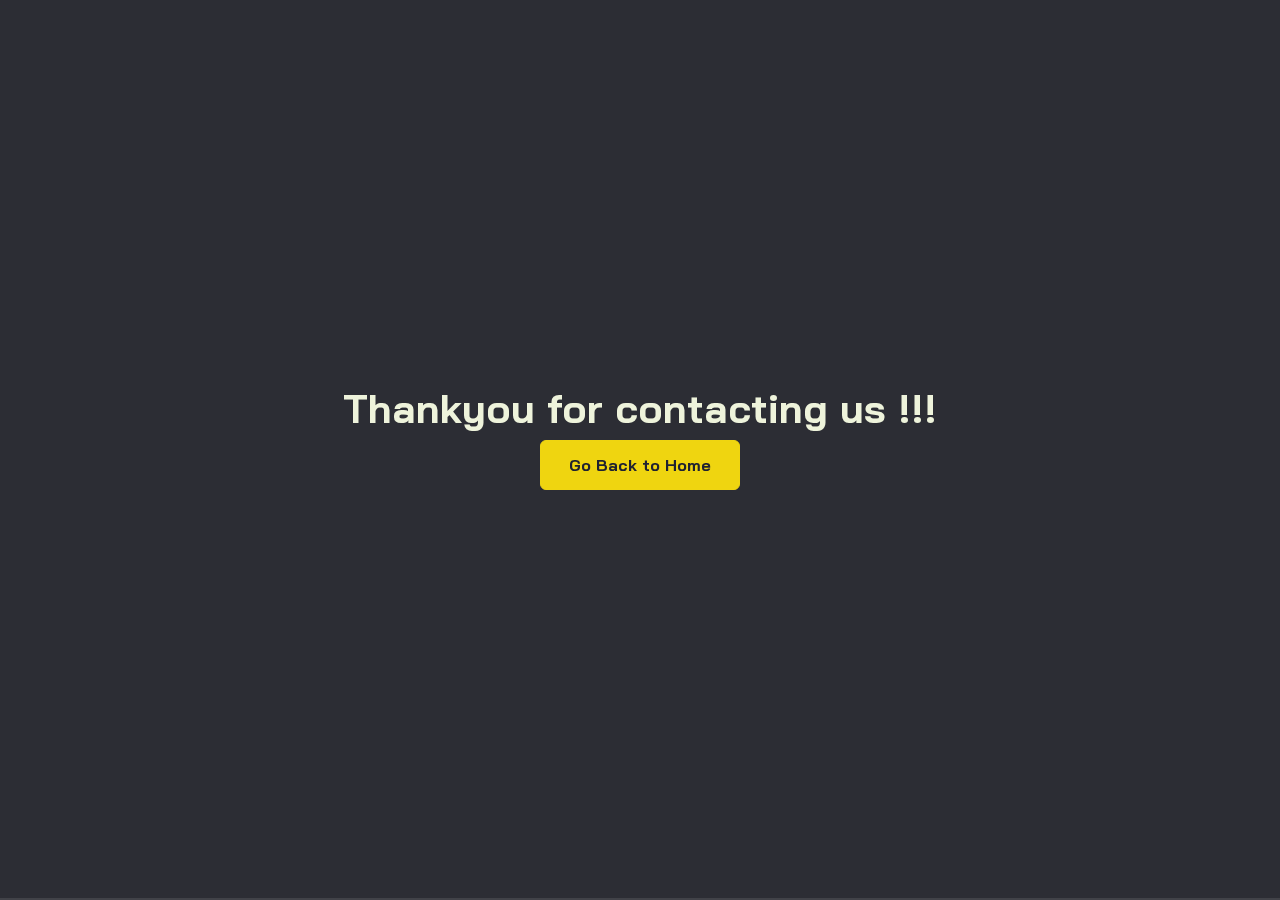
<file: thank_you.html>
<!DOCTYPE html>
<html>
    <head>
        <meta charset="UTF-8">
        <meta http-equiv="X-UA-Compatible" content="IE=edge">
        <meta name="viewport" content="width=device-width, initial-scale=1.0">
        <title>Faiz's Portfolio</title>
        <link rel="stylesheet" href="./assets/css/bootstrap.min.css">
        <link rel="stylesheet" href="./assets/css/aos.css">
        <link rel="stylesheet" href="./assets/css/line-awesome.min.css">
        <link rel="stylesheet" href="./assets/css/style.css">
        <link rel="icon" href="./assets/images/weather_10590768.png" type="image/x-icon">
    </head>
<body>
    <section id="contact" class="full-height px-lg-5">
        <div class="container">
            <div class="row justify-content-center text-center">
    
                <div class="col-lg-8 pb-4" data-aos="fade-up">
                    <h1>Thankyou for contacting us !!!</h1>
                    <a href="index.html" class="btn btn-brand">Go Back to Home</a>
                </div>
             </div>
        </div>
    </section>

    <script src="./assets/js/bootstrap.bundle.min.js"></script>
    <script src="./assets/js/aos.js"></script>
    <script src="./assets/js/main.js"></script>
</body>
</html>
</file>
<file: assets/css/style.css>
@import url('https://fonts.googleapis.com/css2?family=Bai+Jamjuree:wght@400;500;600;700&display=swap');

/* :root {
    --color-body: #b6cbce;
    --color-heading: #eef3db;
    --color-base: #033f47;
    --color-base2: #022a30;
    --color-brand: #e0f780;
    --color-brand2: #deff58;
    --sidbar-width: 240px;
    --font-base: "Bai Jamjuree";
} */

:root {
    --color-body: #b6cbce;
    --color-heading: #eef3db;
    --color-base: #1f2231;
    --color-base2: #2C2D34; 
    --color-brand: #EFD510;
    --color-brand2: #F2910A;
    --sidbar-width: 240px;
    --font-base: "Bai Jamjuree";
    --grid-color: rgba(40, 40, 49, 0.8);
}


/* :root {
    --color-body: #b6cbce;
    --color-heading: #FFF3CD;
    --color-base: #4b3131;
    --color-base2: #4D3E3E; 
    --color-brand: #FFC38B;
    --color-brand2: #FF926B;
    --sidbar-width: 240px;
    --font-base: "Bai Jamjuree";
    --grid-color: rgba(46, 0, 0, 0.8);
} */

/* :root {
    --color-body: #b6cbce;
    --color-heading: #FFF3CD;
    --color-base: #53354A;
    --color-base2: #1B1F3A; 
    --color-brand: #FF7844; 
    --color-brand2: #A64942;
    --sidbar-width: 240px;
    --font-base: "Bai Jamjuree";
    --grid-color: rgba(3, 0, 46, 0.8);
} */

/* :root {
    --color-body: #b6cbce;
    --color-heading: #FFF3CD;
    --color-base: #393E46;
    --color-base2: #222831; 
    --color-brand: #EEEEEE; 
    --color-brand2: #FFD369;
    --sidbar-width: 240px;
    --font-base: "Bai Jamjuree";
    --grid-color: rgba(0, 0, 19, 0.8);
} */

/* :root {
    --color-body: #b6cbce;
    --color-heading: #FFF3CD;
    --color-base: #083358;
    --color-base2: #001F3F; 
    --color-brand: #FFD717; 
    --color-brand2: #f5b01c;
    --sidbar-width: 240px;
    --font-base: "Bai Jamjuree";
    --grid-color: rgba(0, 28, 41, 0.8);
} */

body {
    background-color: var(--color-base2);
    color: var(--color-body);
    font-family: var(--font-base), sans-serif;
}

h1,h2,h3,h4,h5,h6 {
    color: var(--color-heading);
    font-weight: 700;
}

a {
    text-decoration: none;
    color: var(--color-body);
    transition: all 0.4s ease;
}

a:hover {
    color: var(--color-brand);
}

img {
    width: 100%;
}

.text-brand {
    color: var(--color-brand);
}

.bg-base {
    background-color: var(--color-base);
}

.full-height {
    min-height: 100vh;
    height: 100%;
    display: flex;
    flex-direction: column;
    justify-content: center;
    padding-top: 80px;
    padding-bottom: 80px;
    border-bottom: 2px solid rgba(255,255,255, 0.1);
}

.half-height {
    min-height: 70vh;
    height: 70%;
    display: flex;
    flex-direction: column;
    justify-content: center;
    padding-top: 80px;
    padding-bottom: 80px;
    border-bottom: 2px solid rgba(255,255,255, 0.1);
}

.shadow-effect {
    transition: all 0.5s;
}

.shadow-effect:hover {
    box-shadow: -6px 6px 0 0 var(--color-brand);
}

.iconbox {
    width: 60px;
    height: 60px;
    display: flex;
    align-items: center;
    justify-content: center;
    font-size: 32px;
    background-color: var(--color-brand);
    color: var(--color-base);
}

/* NAVBAR */
.navbar {
    background-color: var(--color-base);
}

.navbar .nav-link {
    font-weight: 700;
    text-transform: uppercase;
    color: #fff;
}

.navbar .nav-link:hover {
    color: var(--color-brand);
}

.navbar .nav-link.active {
    color: var(--color-brand);
}

@media (min-width: 992px) {
    .navbar {
        min-height: 100vh;
        width: var(--sidbar-width);
        background: linear-gradient(var(--grid-color), var(--grid-color)), url(../images/sidebar-img.jpg);
        background-size: cover;
        background-position: center;
    }

    .navbar-brand img {
        border: 8px solid var(--color-brand);
    }

    /* CONTENT WRAPPER */
    #content-wrapper {
        padding-left: var(--sidbar-width);
    }
}

/* BTN */
.btn {
    padding: 12px 28px;
    font-weight: 700;
}

.btn-brand {
    background-color: var(--color-brand);
    border-color: var(--color-brand);
    color: var(--color-base);
}

.btn-brand:hover,
.btn-brand:focus {
    background-color: var(--color-brand2);
    color: var(--color-base);
    border-color: var(--color-brand2);
}

.link-custom {
    font-weight: 700;
    position: relative;
}

.link-custom::after {
    content: "";
    width: 0%;
    height: 2px;
    background-color: var(--color-brand);
    position: absolute;
    left: 0;
    top: 110%;
    transition: all 0.4s;
}

.link-custom:hover::after {
    width: 100%;
}

/* CARD */
.card-custom .card-custom-image {
    overflow: hidden;
}

.card-custom .card-custom-image img {
    transition: all 0.4s ease;
}

.card-custom:hover .card-custom-image img {
    transform: scale(1.1);
}

/* CONTACT */
#contact .form-control {
    background-color: var(--color-base);
    border-color: var(--color-base);
    color: var(--color-body);
}

#contact .form-control:focus {
    border-color: var(--color-brand);
    box-shadow: none;
}

#contact .form-control::placeholder {
    color: var(--color-body);
}

#contact input.form-control {
    height: 44px;
}

/* SOCIAL ICONS */

.social-icons a {
    width: 40px;
    height: 40px;
    display: inline-flex;
    align-items: center;
    justify-content: center;
    background-color: var(--color-base);
    border-radius: 100px;
    font-size: 24px;
}

.updatedReview {
    display: flex;
    flex-direction: column;
    align-items: center;
    justify-content: center;
}
</file>
<file: assets/css/line-awesome.min.css>
.la,.lab,.lad,.lal,.lar,.las{-moz-osx-font-smoothing:grayscale;-webkit-font-smoothing:antialiased;display:inline-block;font-style:normal;font-variant:normal;text-rendering:auto;line-height:1}.la-lg{font-size:1.33333em;line-height:.75em;vertical-align:-.0667em}.la-xs{font-size:.75em}.la-sm{font-size:.875em}.la-1x{font-size:1em}.la-2x{font-size:2em}.la-3x{font-size:3em}.la-4x{font-size:4em}.la-5x{font-size:5em}.la-6x{font-size:6em}.la-7x{font-size:7em}.la-8x{font-size:8em}.la-9x{font-size:9em}.la-10x{font-size:10em}.la-fw{text-align:center;width:1.25em}.la-ul{list-style-type:none;margin-left:2.5em;padding-left:0}.la-ul>li{position:relative}.la-li{left:-2em;position:absolute;text-align:center;width:2em;line-height:inherit}.la-border{border:solid .08em #eee;border-radius:.1em;padding:.2em .25em .15em}.la-pull-left{float:left}.la-pull-right{float:right}.la.la-pull-left,.lab.la-pull-left,.lal.la-pull-left,.lar.la-pull-left,.las.la-pull-left{margin-right:.3em}.la.la-pull-right,.lab.la-pull-right,.lal.la-pull-right,.lar.la-pull-right,.las.la-pull-right{margin-left:.3em}.la-spin{-webkit-animation:la-spin 2s infinite linear;animation:la-spin 2s infinite linear}.la-pulse{-webkit-animation:la-spin 1s infinite steps(8);animation:la-spin 1s infinite steps(8)}@-webkit-keyframes la-spin{0%{-webkit-transform:rotate(0);transform:rotate(0)}100%{-webkit-transform:rotate(360deg);transform:rotate(360deg)}}@keyframes la-spin{0%{-webkit-transform:rotate(0);transform:rotate(0)}100%{-webkit-transform:rotate(360deg);transform:rotate(360deg)}}.la-rotate-90{-webkit-transform:rotate(90deg);transform:rotate(90deg)}.la-rotate-180{-webkit-transform:rotate(180deg);transform:rotate(180deg)}.la-rotate-270{-webkit-transform:rotate(270deg);transform:rotate(270deg)}.la-flip-horizontal{-webkit-transform:scale(-1,1);transform:scale(-1,1)}.la-flip-vertical{-webkit-transform:scale(1,-1);transform:scale(1,-1)}.la-flip-both,.la-flip-horizontal.la-flip-vertical{-webkit-transform:scale(-1,-1);transform:scale(-1,-1)}:root .la-flip-both,:root .la-flip-horizontal,:root .la-flip-vertical,:root .la-rotate-180,:root .la-rotate-270,:root .la-rotate-90{-webkit-filter:none;filter:none}.la-stack{display:inline-block;height:2em;line-height:2em;position:relative;vertical-align:middle;width:2.5em}.la-stack-1x,.la-stack-2x{left:0;position:absolute;text-align:center;width:100%}.la-stack-1x{line-height:inherit}.la-stack-2x{font-size:2em}.la-inverse{color:#fff}.la-500px:before{content:"\f26e"}.la-accessible-icon:before{content:"\f368"}.la-accusoft:before{content:"\f369"}.la-acquisitions-incorporated:before{content:"\f6af"}.la-ad:before{content:"\f641"}.la-address-book:before{content:"\f2b9"}.la-address-card:before{content:"\f2bb"}.la-adjust:before{content:"\f042"}.la-adn:before{content:"\f170"}.la-adobe:before{content:"\f778"}.la-adversal:before{content:"\f36a"}.la-affiliatetheme:before{content:"\f36b"}.la-air-freshener:before{content:"\f5d0"}.la-airbnb:before{content:"\f834"}.la-algolia:before{content:"\f36c"}.la-align-center:before{content:"\f037"}.la-align-justify:before{content:"\f039"}.la-align-left:before{content:"\f036"}.la-align-right:before{content:"\f038"}.la-alipay:before{content:"\f642"}.la-allergies:before{content:"\f461"}.la-amazon:before{content:"\f270"}.la-amazon-pay:before{content:"\f42c"}.la-ambulance:before{content:"\f0f9"}.la-american-sign-language-interpreting:before{content:"\f2a3"}.la-amilia:before{content:"\f36d"}.la-anchor:before{content:"\f13d"}.la-android:before{content:"\f17b"}.la-angellist:before{content:"\f209"}.la-angle-double-down:before{content:"\f103"}.la-angle-double-left:before{content:"\f100"}.la-angle-double-right:before{content:"\f101"}.la-angle-double-up:before{content:"\f102"}.la-angle-down:before{content:"\f107"}.la-angle-left:before{content:"\f104"}.la-angle-right:before{content:"\f105"}.la-angle-up:before{content:"\f106"}.la-angry:before{content:"\f556"}.la-angrycreative:before{content:"\f36e"}.la-angular:before{content:"\f420"}.la-ankh:before{content:"\f644"}.la-app-store:before{content:"\f36f"}.la-app-store-ios:before{content:"\f370"}.la-apper:before{content:"\f371"}.la-apple:before{content:"\f179"}.la-apple-alt:before{content:"\f5d1"}.la-apple-pay:before{content:"\f415"}.la-archive:before{content:"\f187"}.la-archway:before{content:"\f557"}.la-arrow-alt-circle-down:before{content:"\f358"}.la-arrow-alt-circle-left:before{content:"\f359"}.la-arrow-alt-circle-right:before{content:"\f35a"}.la-arrow-alt-circle-up:before{content:"\f35b"}.la-arrow-circle-down:before{content:"\f0ab"}.la-arrow-circle-left:before{content:"\f0a8"}.la-arrow-circle-right:before{content:"\f0a9"}.la-arrow-circle-up:before{content:"\f0aa"}.la-arrow-down:before{content:"\f063"}.la-arrow-left:before{content:"\f060"}.la-arrow-right:before{content:"\f061"}.la-arrow-up:before{content:"\f062"}.la-arrows-alt:before{content:"\f0b2"}.la-arrows-alt-h:before{content:"\f337"}.la-arrows-alt-v:before{content:"\f338"}.la-artstation:before{content:"\f77a"}.la-assistive-listening-systems:before{content:"\f2a2"}.la-asterisk:before{content:"\f069"}.la-asymmetrik:before{content:"\f372"}.la-at:before{content:"\f1fa"}.la-atlas:before{content:"\f558"}.la-atlassian:before{content:"\f77b"}.la-atom:before{content:"\f5d2"}.la-audible:before{content:"\f373"}.la-audio-description:before{content:"\f29e"}.la-autoprefixer:before{content:"\f41c"}.la-avianex:before{content:"\f374"}.la-aviato:before{content:"\f421"}.la-award:before{content:"\f559"}.la-aws:before{content:"\f375"}.la-baby:before{content:"\f77c"}.la-baby-carriage:before{content:"\f77d"}.la-backspace:before{content:"\f55a"}.la-backward:before{content:"\f04a"}.la-bacon:before{content:"\f7e5"}.la-balance-scale:before{content:"\f24e"}.la-balance-scale-left:before{content:"\f515"}.la-balance-scale-right:before{content:"\f516"}.la-ban:before{content:"\f05e"}.la-band-aid:before{content:"\f462"}.la-bandcamp:before{content:"\f2d5"}.la-barcode:before{content:"\f02a"}.la-bars:before{content:"\f0c9"}.la-baseball-ball:before{content:"\f433"}.la-basketball-ball:before{content:"\f434"}.la-bath:before{content:"\f2cd"}.la-battery-empty:before{content:"\f244"}.la-battery-full:before{content:"\f240"}.la-battery-half:before{content:"\f242"}.la-battery-quarter:before{content:"\f243"}.la-battery-three-quarters:before{content:"\f241"}.la-battle-net:before{content:"\f835"}.la-bed:before{content:"\f236"}.la-beer:before{content:"\f0fc"}.la-behance:before{content:"\f1b4"}.la-behance-square:before{content:"\f1b5"}.la-bell:before{content:"\f0f3"}.la-bell-slash:before{content:"\f1f6"}.la-bezier-curve:before{content:"\f55b"}.la-bible:before{content:"\f647"}.la-bicycle:before{content:"\f206"}.la-biking:before{content:"\f84a"}.la-bimobject:before{content:"\f378"}.la-binoculars:before{content:"\f1e5"}.la-biohazard:before{content:"\f780"}.la-birthday-cake:before{content:"\f1fd"}.la-bitbucket:before{content:"\f171"}.la-bitcoin:before{content:"\f379"}.la-bity:before{content:"\f37a"}.la-black-tie:before{content:"\f27e"}.la-blackberry:before{content:"\f37b"}.la-blender:before{content:"\f517"}.la-blender-phone:before{content:"\f6b6"}.la-blind:before{content:"\f29d"}.la-blog:before{content:"\f781"}.la-blogger:before{content:"\f37c"}.la-blogger-b:before{content:"\f37d"}.la-bluetooth:before{content:"\f293"}.la-bluetooth-b:before{content:"\f294"}.la-bold:before{content:"\f032"}.la-bolt:before{content:"\f0e7"}.la-bomb:before{content:"\f1e2"}.la-bone:before{content:"\f5d7"}.la-bong:before{content:"\f55c"}.la-book:before{content:"\f02d"}.la-book-dead:before{content:"\f6b7"}.la-book-medical:before{content:"\f7e6"}.la-book-open:before{content:"\f518"}.la-book-reader:before{content:"\f5da"}.la-bookmark:before{content:"\f02e"}.la-bootstrap:before{content:"\f836"}.la-border-all:before{content:"\f84c"}.la-border-none:before{content:"\f850"}.la-border-style:before{content:"\f853"}.la-bowling-ball:before{content:"\f436"}.la-box:before{content:"\f466"}.la-box-open:before{content:"\f49e"}.la-boxes:before{content:"\f468"}.la-braille:before{content:"\f2a1"}.la-brain:before{content:"\f5dc"}.la-bread-slice:before{content:"\f7ec"}.la-briefcase:before{content:"\f0b1"}.la-briefcase-medical:before{content:"\f469"}.la-broadcast-tower:before{content:"\f519"}.la-broom:before{content:"\f51a"}.la-brush:before{content:"\f55d"}.la-btc:before{content:"\f15a"}.la-buffer:before{content:"\f837"}.la-bug:before{content:"\f188"}.la-building:before{content:"\f1ad"}.la-bullhorn:before{content:"\f0a1"}.la-bullseye:before{content:"\f140"}.la-burn:before{content:"\f46a"}.la-buromobelexperte:before{content:"\f37f"}.la-bus:before{content:"\f207"}.la-bus-alt:before{content:"\f55e"}.la-business-time:before{content:"\f64a"}.la-buy-n-large:before{content:"\f8a6"}.la-buysellads:before{content:"\f20d"}.la-calculator:before{content:"\f1ec"}.la-calendar:before{content:"\f133"}.la-calendar-alt:before{content:"\f073"}.la-calendar-check:before{content:"\f274"}.la-calendar-day:before{content:"\f783"}.la-calendar-minus:before{content:"\f272"}.la-calendar-plus:before{content:"\f271"}.la-calendar-times:before{content:"\f273"}.la-calendar-week:before{content:"\f784"}.la-camera:before{content:"\f030"}.la-camera-retro:before{content:"\f083"}.la-campground:before{content:"\f6bb"}.la-canadian-maple-leaf:before{content:"\f785"}.la-candy-cane:before{content:"\f786"}.la-cannabis:before{content:"\f55f"}.la-capsules:before{content:"\f46b"}.la-car:before{content:"\f1b9"}.la-car-alt:before{content:"\f5de"}.la-car-battery:before{content:"\f5df"}.la-car-crash:before{content:"\f5e1"}.la-car-side:before{content:"\f5e4"}.la-caret-down:before{content:"\f0d7"}.la-caret-left:before{content:"\f0d9"}.la-caret-right:before{content:"\f0da"}.la-caret-square-down:before{content:"\f150"}.la-caret-square-left:before{content:"\f191"}.la-caret-square-right:before{content:"\f152"}.la-caret-square-up:before{content:"\f151"}.la-caret-up:before{content:"\f0d8"}.la-carrot:before{content:"\f787"}.la-cart-arrow-down:before{content:"\f218"}.la-cart-plus:before{content:"\f217"}.la-cash-register:before{content:"\f788"}.la-cat:before{content:"\f6be"}.la-cc-amazon-pay:before{content:"\f42d"}.la-cc-amex:before{content:"\f1f3"}.la-cc-apple-pay:before{content:"\f416"}.la-cc-diners-club:before{content:"\f24c"}.la-cc-discover:before{content:"\f1f2"}.la-cc-jcb:before{content:"\f24b"}.la-cc-mastercard:before{content:"\f1f1"}.la-cc-paypal:before{content:"\f1f4"}.la-cc-stripe:before{content:"\f1f5"}.la-cc-visa:before{content:"\f1f0"}.la-centercode:before{content:"\f380"}.la-centos:before{content:"\f789"}.la-certificate:before{content:"\f0a3"}.la-chair:before{content:"\f6c0"}.la-chalkboard:before{content:"\f51b"}.la-chalkboard-teacher:before{content:"\f51c"}.la-charging-station:before{content:"\f5e7"}.la-chart-area:before{content:"\f1fe"}.la-chart-bar:before{content:"\f080"}.la-chart-line:before{content:"\f201"}.la-chart-pie:before{content:"\f200"}.la-check:before{content:"\f00c"}.la-check-circle:before{content:"\f058"}.la-check-double:before{content:"\f560"}.la-check-square:before{content:"\f14a"}.la-cheese:before{content:"\f7ef"}.la-chess:before{content:"\f439"}.la-chess-bishop:before{content:"\f43a"}.la-chess-board:before{content:"\f43c"}.la-chess-king:before{content:"\f43f"}.la-chess-knight:before{content:"\f441"}.la-chess-pawn:before{content:"\f443"}.la-chess-queen:before{content:"\f445"}.la-chess-rook:before{content:"\f447"}.la-chevron-circle-down:before{content:"\f13a"}.la-chevron-circle-left:before{content:"\f137"}.la-chevron-circle-right:before{content:"\f138"}.la-chevron-circle-up:before{content:"\f139"}.la-chevron-down:before{content:"\f078"}.la-chevron-left:before{content:"\f053"}.la-chevron-right:before{content:"\f054"}.la-chevron-up:before{content:"\f077"}.la-child:before{content:"\f1ae"}.la-chrome:before{content:"\f268"}.la-chromecast:before{content:"\f838"}.la-church:before{content:"\f51d"}.la-circle:before{content:"\f111"}.la-circle-notch:before{content:"\f1ce"}.la-city:before{content:"\f64f"}.la-clinic-medical:before{content:"\f7f2"}.la-clipboard:before{content:"\f328"}.la-clipboard-check:before{content:"\f46c"}.la-clipboard-list:before{content:"\f46d"}.la-clock:before{content:"\f017"}.la-clone:before{content:"\f24d"}.la-closed-captioning:before{content:"\f20a"}.la-cloud:before{content:"\f0c2"}.la-cloud-download-alt:before{content:"\f381"}.la-cloud-meatball:before{content:"\f73b"}.la-cloud-moon:before{content:"\f6c3"}.la-cloud-moon-rain:before{content:"\f73c"}.la-cloud-rain:before{content:"\f73d"}.la-cloud-showers-heavy:before{content:"\f740"}.la-cloud-sun:before{content:"\f6c4"}.la-cloud-sun-rain:before{content:"\f743"}.la-cloud-upload-alt:before{content:"\f382"}.la-cloudscale:before{content:"\f383"}.la-cloudsmith:before{content:"\f384"}.la-cloudversify:before{content:"\f385"}.la-cocktail:before{content:"\f561"}.la-code:before{content:"\f121"}.la-code-branch:before{content:"\f126"}.la-codepen:before{content:"\f1cb"}.la-codiepie:before{content:"\f284"}.la-coffee:before{content:"\f0f4"}.la-cog:before{content:"\f013"}.la-cogs:before{content:"\f085"}.la-coins:before{content:"\f51e"}.la-columns:before{content:"\f0db"}.la-comment:before{content:"\f075"}.la-comment-alt:before{content:"\f27a"}.la-comment-dollar:before{content:"\f651"}.la-comment-dots:before{content:"\f4ad"}.la-comment-medical:before{content:"\f7f5"}.la-comment-slash:before{content:"\f4b3"}.la-comments:before{content:"\f086"}.la-comments-dollar:before{content:"\f653"}.la-compact-disc:before{content:"\f51f"}.la-compass:before{content:"\f14e"}.la-compress:before{content:"\f066"}.la-compress-arrows-alt:before{content:"\f78c"}.la-concierge-bell:before{content:"\f562"}.la-confluence:before{content:"\f78d"}.la-connectdevelop:before{content:"\f20e"}.la-contao:before{content:"\f26d"}.la-cookie:before{content:"\f563"}.la-cookie-bite:before{content:"\f564"}.la-copy:before{content:"\f0c5"}.la-copyright:before{content:"\f1f9"}.la-cotton-bureau:before{content:"\f89e"}.la-couch:before{content:"\f4b8"}.la-cpanel:before{content:"\f388"}.la-creative-commons:before{content:"\f25e"}.la-creative-commons-by:before{content:"\f4e7"}.la-creative-commons-nc:before{content:"\f4e8"}.la-creative-commons-nc-eu:before{content:"\f4e9"}.la-creative-commons-nc-jp:before{content:"\f4ea"}.la-creative-commons-nd:before{content:"\f4eb"}.la-creative-commons-pd:before{content:"\f4ec"}.la-creative-commons-pd-alt:before{content:"\f4ed"}.la-creative-commons-remix:before{content:"\f4ee"}.la-creative-commons-sa:before{content:"\f4ef"}.la-creative-commons-sampling:before{content:"\f4f0"}.la-creative-commons-sampling-plus:before{content:"\f4f1"}.la-creative-commons-share:before{content:"\f4f2"}.la-creative-commons-zero:before{content:"\f4f3"}.la-credit-card:before{content:"\f09d"}.la-critical-role:before{content:"\f6c9"}.la-crop:before{content:"\f125"}.la-crop-alt:before{content:"\f565"}.la-cross:before{content:"\f654"}.la-crosshairs:before{content:"\f05b"}.la-crow:before{content:"\f520"}.la-crown:before{content:"\f521"}.la-crutch:before{content:"\f7f7"}.la-css3:before{content:"\f13c"}.la-css3-alt:before{content:"\f38b"}.la-cube:before{content:"\f1b2"}.la-cubes:before{content:"\f1b3"}.la-cut:before{content:"\f0c4"}.la-cuttlefish:before{content:"\f38c"}.la-d-and-d:before{content:"\f38d"}.la-d-and-d-beyond:before{content:"\f6ca"}.la-dashcube:before{content:"\f210"}.la-database:before{content:"\f1c0"}.la-deaf:before{content:"\f2a4"}.la-delicious:before{content:"\f1a5"}.la-democrat:before{content:"\f747"}.la-deploydog:before{content:"\f38e"}.la-deskpro:before{content:"\f38f"}.la-desktop:before{content:"\f108"}.la-dev:before{content:"\f6cc"}.la-deviantart:before{content:"\f1bd"}.la-dharmachakra:before{content:"\f655"}.la-dhl:before{content:"\f790"}.la-diagnoses:before{content:"\f470"}.la-diaspora:before{content:"\f791"}.la-dice:before{content:"\f522"}.la-dice-d20:before{content:"\f6cf"}.la-dice-d6:before{content:"\f6d1"}.la-dice-five:before{content:"\f523"}.la-dice-four:before{content:"\f524"}.la-dice-one:before{content:"\f525"}.la-dice-six:before{content:"\f526"}.la-dice-three:before{content:"\f527"}.la-dice-two:before{content:"\f528"}.la-digg:before{content:"\f1a6"}.la-digital-ocean:before{content:"\f391"}.la-digital-tachograph:before{content:"\f566"}.la-directions:before{content:"\f5eb"}.la-discord:before{content:"\f392"}.la-discourse:before{content:"\f393"}.la-divide:before{content:"\f529"}.la-dizzy:before{content:"\f567"}.la-dna:before{content:"\f471"}.la-dochub:before{content:"\f394"}.la-docker:before{content:"\f395"}.la-dog:before{content:"\f6d3"}.la-dollar-sign:before{content:"\f155"}.la-dolly:before{content:"\f472"}.la-dolly-flatbed:before{content:"\f474"}.la-donate:before{content:"\f4b9"}.la-door-closed:before{content:"\f52a"}.la-door-open:before{content:"\f52b"}.la-dot-circle:before{content:"\f192"}.la-dove:before{content:"\f4ba"}.la-download:before{content:"\f019"}.la-draft2digital:before{content:"\f396"}.la-drafting-compass:before{content:"\f568"}.la-dragon:before{content:"\f6d5"}.la-draw-polygon:before{content:"\f5ee"}.la-dribbble:before{content:"\f17d"}.la-dribbble-square:before{content:"\f397"}.la-dropbox:before{content:"\f16b"}.la-drum:before{content:"\f569"}.la-drum-steelpan:before{content:"\f56a"}.la-drumstick-bite:before{content:"\f6d7"}.la-drupal:before{content:"\f1a9"}.la-dumbbell:before{content:"\f44b"}.la-dumpster:before{content:"\f793"}.la-dumpster-fire:before{content:"\f794"}.la-dungeon:before{content:"\f6d9"}.la-dyalog:before{content:"\f399"}.la-earlybirds:before{content:"\f39a"}.la-ebay:before{content:"\f4f4"}.la-edge:before{content:"\f282"}.la-edit:before{content:"\f044"}.la-egg:before{content:"\f7fb"}.la-eject:before{content:"\f052"}.la-elementor:before{content:"\f430"}.la-ellipsis-h:before{content:"\f141"}.la-ellipsis-v:before{content:"\f142"}.la-ello:before{content:"\f5f1"}.la-ember:before{content:"\f423"}.la-empire:before{content:"\f1d1"}.la-envelope:before{content:"\f0e0"}.la-envelope-open:before{content:"\f2b6"}.la-envelope-open-text:before{content:"\f658"}.la-envelope-square:before{content:"\f199"}.la-envira:before{content:"\f299"}.la-equals:before{content:"\f52c"}.la-eraser:before{content:"\f12d"}.la-erlang:before{content:"\f39d"}.la-ethereum:before{content:"\f42e"}.la-ethernet:before{content:"\f796"}.la-etsy:before{content:"\f2d7"}.la-euro-sign:before{content:"\f153"}.la-evernote:before{content:"\f839"}.la-exchange-alt:before{content:"\f362"}.la-exclamation:before{content:"\f12a"}.la-exclamation-circle:before{content:"\f06a"}.la-exclamation-triangle:before{content:"\f071"}.la-expand:before{content:"\f065"}.la-expand-arrows-alt:before{content:"\f31e"}.la-expeditedssl:before{content:"\f23e"}.la-external-link-alt:before{content:"\f35d"}.la-external-link-square-alt:before{content:"\f360"}.la-eye:before{content:"\f06e"}.la-eye-dropper:before{content:"\f1fb"}.la-eye-slash:before{content:"\f070"}.la-facebook:before{content:"\f09a"}.la-facebook-f:before{content:"\f39e"}.la-facebook-messenger:before{content:"\f39f"}.la-facebook-square:before{content:"\f082"}.la-fan:before{content:"\f863"}.la-fantasy-flight-games:before{content:"\f6dc"}.la-fast-backward:before{content:"\f049"}.la-fast-forward:before{content:"\f050"}.la-fax:before{content:"\f1ac"}.la-feather:before{content:"\f52d"}.la-feather-alt:before{content:"\f56b"}.la-fedex:before{content:"\f797"}.la-fedora:before{content:"\f798"}.la-female:before{content:"\f182"}.la-fighter-jet:before{content:"\f0fb"}.la-figma:before{content:"\f799"}.la-file:before{content:"\f15b"}.la-file-alt:before{content:"\f15c"}.la-file-archive:before{content:"\f1c6"}.la-file-audio:before{content:"\f1c7"}.la-file-code:before{content:"\f1c9"}.la-file-contract:before{content:"\f56c"}.la-file-csv:before{content:"\f6dd"}.la-file-download:before{content:"\f56d"}.la-file-excel:before{content:"\f1c3"}.la-file-export:before{content:"\f56e"}.la-file-image:before{content:"\f1c5"}.la-file-import:before{content:"\f56f"}.la-file-invoice:before{content:"\f570"}.la-file-invoice-dollar:before{content:"\f571"}.la-file-medical:before{content:"\f477"}.la-file-medical-alt:before{content:"\f478"}.la-file-pdf:before{content:"\f1c1"}.la-file-powerpoint:before{content:"\f1c4"}.la-file-prescription:before{content:"\f572"}.la-file-signature:before{content:"\f573"}.la-file-upload:before{content:"\f574"}.la-file-video:before{content:"\f1c8"}.la-file-word:before{content:"\f1c2"}.la-fill:before{content:"\f575"}.la-fill-drip:before{content:"\f576"}.la-film:before{content:"\f008"}.la-filter:before{content:"\f0b0"}.la-fingerprint:before{content:"\f577"}.la-fire:before{content:"\f06d"}.la-fire-alt:before{content:"\f7e4"}.la-fire-extinguisher:before{content:"\f134"}.la-firefox:before{content:"\f269"}.la-first-aid:before{content:"\f479"}.la-first-order:before{content:"\f2b0"}.la-first-order-alt:before{content:"\f50a"}.la-firstdraft:before{content:"\f3a1"}.la-fish:before{content:"\f578"}.la-fist-raised:before{content:"\f6de"}.la-flag:before{content:"\f024"}.la-flag-checkered:before{content:"\f11e"}.la-flag-usa:before{content:"\f74d"}.la-flask:before{content:"\f0c3"}.la-flickr:before{content:"\f16e"}.la-flipboard:before{content:"\f44d"}.la-flushed:before{content:"\f579"}.la-fly:before{content:"\f417"}.la-folder:before{content:"\f07b"}.la-folder-minus:before{content:"\f65d"}.la-folder-open:before{content:"\f07c"}.la-folder-plus:before{content:"\f65e"}.la-font:before{content:"\f031"}.la-font-awesome:before{content:"\f2b4"}.la-font-awesome-alt:before{content:"\f35c"}.la-font-awesome-flag:before{content:"\f425"}.la-font-awesome-logo-full:before{content:"\f4e6"}.la-fonticons:before{content:"\f280"}.la-fonticons-fi:before{content:"\f3a2"}.la-football-ball:before{content:"\f44e"}.la-fort-awesome:before{content:"\f286"}.la-fort-awesome-alt:before{content:"\f3a3"}.la-forumbee:before{content:"\f211"}.la-forward:before{content:"\f04e"}.la-foursquare:before{content:"\f180"}.la-free-code-camp:before{content:"\f2c5"}.la-freebsd:before{content:"\f3a4"}.la-frog:before{content:"\f52e"}.la-frown:before{content:"\f119"}.la-frown-open:before{content:"\f57a"}.la-fulcrum:before{content:"\f50b"}.la-funnel-dollar:before{content:"\f662"}.la-futbol:before{content:"\f1e3"}.la-galactic-republic:before{content:"\f50c"}.la-galactic-senate:before{content:"\f50d"}.la-gamepad:before{content:"\f11b"}.la-gas-pump:before{content:"\f52f"}.la-gavel:before{content:"\f0e3"}.la-gem:before{content:"\f3a5"}.la-genderless:before{content:"\f22d"}.la-get-pocket:before{content:"\f265"}.la-gg:before{content:"\f260"}.la-gg-circle:before{content:"\f261"}.la-ghost:before{content:"\f6e2"}.la-gift:before{content:"\f06b"}.la-gifts:before{content:"\f79c"}.la-git:before{content:"\f1d3"}.la-git-alt:before{content:"\f841"}.la-git-square:before{content:"\f1d2"}.la-github:before{content:"\f09b"}.la-github-alt:before{content:"\f113"}.la-github-square:before{content:"\f092"}.la-gitkraken:before{content:"\f3a6"}.la-gitlab:before{content:"\f296"}.la-gitter:before{content:"\f426"}.la-glass-cheers:before{content:"\f79f"}.la-glass-martini:before{content:"\f000"}.la-glass-martini-alt:before{content:"\f57b"}.la-glass-whiskey:before{content:"\f7a0"}.la-glasses:before{content:"\f530"}.la-glide:before{content:"\f2a5"}.la-glide-g:before{content:"\f2a6"}.la-globe:before{content:"\f0ac"}.la-globe-africa:before{content:"\f57c"}.la-globe-americas:before{content:"\f57d"}.la-globe-asia:before{content:"\f57e"}.la-globe-europe:before{content:"\f7a2"}.la-gofore:before{content:"\f3a7"}.la-golf-ball:before{content:"\f450"}.la-goodreads:before{content:"\f3a8"}.la-goodreads-g:before{content:"\f3a9"}.la-google:before{content:"\f1a0"}.la-google-drive:before{content:"\f3aa"}.la-google-play:before{content:"\f3ab"}.la-google-plus:before{content:"\f2b3"}.la-google-plus-g:before{content:"\f0d5"}.la-google-plus-square:before{content:"\f0d4"}.la-google-wallet:before{content:"\f1ee"}.la-gopuram:before{content:"\f664"}.la-graduation-cap:before{content:"\f19d"}.la-gratipay:before{content:"\f184"}.la-grav:before{content:"\f2d6"}.la-greater-than:before{content:"\f531"}.la-greater-than-equal:before{content:"\f532"}.la-grimace:before{content:"\f57f"}.la-grin:before{content:"\f580"}.la-grin-alt:before{content:"\f581"}.la-grin-beam:before{content:"\f582"}.la-grin-beam-sweat:before{content:"\f583"}.la-grin-hearts:before{content:"\f584"}.la-grin-squint:before{content:"\f585"}.la-grin-squint-tears:before{content:"\f586"}.la-grin-stars:before{content:"\f587"}.la-grin-tears:before{content:"\f588"}.la-grin-tongue:before{content:"\f589"}.la-grin-tongue-squint:before{content:"\f58a"}.la-grin-tongue-wink:before{content:"\f58b"}.la-grin-wink:before{content:"\f58c"}.la-grip-horizontal:before{content:"\f58d"}.la-grip-lines:before{content:"\f7a4"}.la-grip-lines-vertical:before{content:"\f7a5"}.la-grip-vertical:before{content:"\f58e"}.la-gripfire:before{content:"\f3ac"}.la-grunt:before{content:"\f3ad"}.la-guitar:before{content:"\f7a6"}.la-gulp:before{content:"\f3ae"}.la-h-square:before{content:"\f0fd"}.la-hacker-news:before{content:"\f1d4"}.la-hacker-news-square:before{content:"\f3af"}.la-hackerrank:before{content:"\f5f7"}.la-hamburger:before{content:"\f805"}.la-hammer:before{content:"\f6e3"}.la-hamsa:before{content:"\f665"}.la-hand-holding:before{content:"\f4bd"}.la-hand-holding-heart:before{content:"\f4be"}.la-hand-holding-usd:before{content:"\f4c0"}.la-hand-lizard:before{content:"\f258"}.la-hand-middle-finger:before{content:"\f806"}.la-hand-paper:before{content:"\f256"}.la-hand-peace:before{content:"\f25b"}.la-hand-point-down:before{content:"\f0a7"}.la-hand-point-left:before{content:"\f0a5"}.la-hand-point-right:before{content:"\f0a4"}.la-hand-point-up:before{content:"\f0a6"}.la-hand-pointer:before{content:"\f25a"}.la-hand-rock:before{content:"\f255"}.la-hand-scissors:before{content:"\f257"}.la-hand-spock:before{content:"\f259"}.la-hands:before{content:"\f4c2"}.la-hands-helping:before{content:"\f4c4"}.la-handshake:before{content:"\f2b5"}.la-hanukiah:before{content:"\f6e6"}.la-hard-hat:before{content:"\f807"}.la-hashtag:before{content:"\f292"}.la-hat-cowboy:before{content:"\f8c0"}.la-hat-cowboy-side:before{content:"\f8c1"}.la-hat-wizard:before{content:"\f6e8"}.la-haykal:before{content:"\f666"}.la-hdd:before{content:"\f0a0"}.la-heading:before{content:"\f1dc"}.la-headphones:before{content:"\f025"}.la-headphones-alt:before{content:"\f58f"}.la-headset:before{content:"\f590"}.la-heart:before{content:"\f004"}.la-heart-broken:before{content:"\f7a9"}.la-heartbeat:before{content:"\f21e"}.la-helicopter:before{content:"\f533"}.la-highlighter:before{content:"\f591"}.la-hiking:before{content:"\f6ec"}.la-hippo:before{content:"\f6ed"}.la-hips:before{content:"\f452"}.la-hire-a-helper:before{content:"\f3b0"}.la-history:before{content:"\f1da"}.la-hockey-puck:before{content:"\f453"}.la-holly-berry:before{content:"\f7aa"}.la-home:before{content:"\f015"}.la-hooli:before{content:"\f427"}.la-hornbill:before{content:"\f592"}.la-horse:before{content:"\f6f0"}.la-horse-head:before{content:"\f7ab"}.la-hospital:before{content:"\f0f8"}.la-hospital-alt:before{content:"\f47d"}.la-hospital-symbol:before{content:"\f47e"}.la-hot-tub:before{content:"\f593"}.la-hotdog:before{content:"\f80f"}.la-hotel:before{content:"\f594"}.la-hotjar:before{content:"\f3b1"}.la-hourglass:before{content:"\f254"}.la-hourglass-end:before{content:"\f253"}.la-hourglass-half:before{content:"\f252"}.la-hourglass-start:before{content:"\f251"}.la-house-damage:before{content:"\f6f1"}.la-houzz:before{content:"\f27c"}.la-hryvnia:before{content:"\f6f2"}.la-html5:before{content:"\f13b"}.la-hubspot:before{content:"\f3b2"}.la-i-cursor:before{content:"\f246"}.la-ice-cream:before{content:"\f810"}.la-icicles:before{content:"\f7ad"}.la-icons:before{content:"\f86d"}.la-id-badge:before{content:"\f2c1"}.la-id-card:before{content:"\f2c2"}.la-id-card-alt:before{content:"\f47f"}.la-igloo:before{content:"\f7ae"}.la-image:before{content:"\f03e"}.la-images:before{content:"\f302"}.la-imdb:before{content:"\f2d8"}.la-inbox:before{content:"\f01c"}.la-indent:before{content:"\f03c"}.la-industry:before{content:"\f275"}.la-infinity:before{content:"\f534"}.la-info:before{content:"\f129"}.la-info-circle:before{content:"\f05a"}.la-instagram:before{content:"\f16d"}.la-intercom:before{content:"\f7af"}.la-internet-explorer:before{content:"\f26b"}.la-invision:before{content:"\f7b0"}.la-ioxhost:before{content:"\f208"}.la-italic:before{content:"\f033"}.la-itch-io:before{content:"\f83a"}.la-itunes:before{content:"\f3b4"}.la-itunes-note:before{content:"\f3b5"}.la-java:before{content:"\f4e4"}.la-jedi:before{content:"\f669"}.la-jedi-order:before{content:"\f50e"}.la-jenkins:before{content:"\f3b6"}.la-jira:before{content:"\f7b1"}.la-joget:before{content:"\f3b7"}.la-joint:before{content:"\f595"}.la-joomla:before{content:"\f1aa"}.la-journal-whills:before{content:"\f66a"}.la-js:before{content:"\f3b8"}.la-js-square:before{content:"\f3b9"}.la-jsfiddle:before{content:"\f1cc"}.la-kaaba:before{content:"\f66b"}.la-kaggle:before{content:"\f5fa"}.la-key:before{content:"\f084"}.la-keybase:before{content:"\f4f5"}.la-keyboard:before{content:"\f11c"}.la-keycdn:before{content:"\f3ba"}.la-khanda:before{content:"\f66d"}.la-kickstarter:before{content:"\f3bb"}.la-kickstarter-k:before{content:"\f3bc"}.la-kiss:before{content:"\f596"}.la-kiss-beam:before{content:"\f597"}.la-kiss-wink-heart:before{content:"\f598"}.la-kiwi-bird:before{content:"\f535"}.la-korvue:before{content:"\f42f"}.la-landmark:before{content:"\f66f"}.la-language:before{content:"\f1ab"}.la-laptop:before{content:"\f109"}.la-laptop-code:before{content:"\f5fc"}.la-laptop-medical:before{content:"\f812"}.la-laravel:before{content:"\f3bd"}.la-lastfm:before{content:"\f202"}.la-lastfm-square:before{content:"\f203"}.la-laugh:before{content:"\f599"}.la-laugh-beam:before{content:"\f59a"}.la-laugh-squint:before{content:"\f59b"}.la-laugh-wink:before{content:"\f59c"}.la-layer-group:before{content:"\f5fd"}.la-leaf:before{content:"\f06c"}.la-leanpub:before{content:"\f212"}.la-lemon:before{content:"\f094"}.la-less:before{content:"\f41d"}.la-less-than:before{content:"\f536"}.la-less-than-equal:before{content:"\f537"}.la-level-down-alt:before{content:"\f3be"}.la-level-up-alt:before{content:"\f3bf"}.la-life-ring:before{content:"\f1cd"}.la-lightbulb:before{content:"\f0eb"}.la-line:before{content:"\f3c0"}.la-link:before{content:"\f0c1"}.la-linkedin:before{content:"\f08c"}.la-linkedin-in:before{content:"\f0e1"}.la-linode:before{content:"\f2b8"}.la-linux:before{content:"\f17c"}.la-lira-sign:before{content:"\f195"}.la-list:before{content:"\f03a"}.la-list-alt:before{content:"\f022"}.la-list-ol:before{content:"\f0cb"}.la-list-ul:before{content:"\f0ca"}.la-location-arrow:before{content:"\f124"}.la-lock:before{content:"\f023"}.la-lock-open:before{content:"\f3c1"}.la-long-arrow-alt-down:before{content:"\f309"}.la-long-arrow-alt-left:before{content:"\f30a"}.la-long-arrow-alt-right:before{content:"\f30b"}.la-long-arrow-alt-up:before{content:"\f30c"}.la-low-vision:before{content:"\f2a8"}.la-luggage-cart:before{content:"\f59d"}.la-lyft:before{content:"\f3c3"}.la-magento:before{content:"\f3c4"}.la-magic:before{content:"\f0d0"}.la-magnet:before{content:"\f076"}.la-mail-bulk:before{content:"\f674"}.la-mailchimp:before{content:"\f59e"}.la-male:before{content:"\f183"}.la-mandalorian:before{content:"\f50f"}.la-map:before{content:"\f279"}.la-map-marked:before{content:"\f59f"}.la-map-marked-alt:before{content:"\f5a0"}.la-map-marker:before{content:"\f041"}.la-map-marker-alt:before{content:"\f3c5"}.la-map-pin:before{content:"\f276"}.la-map-signs:before{content:"\f277"}.la-markdown:before{content:"\f60f"}.la-marker:before{content:"\f5a1"}.la-mars:before{content:"\f222"}.la-mars-double:before{content:"\f227"}.la-mars-stroke:before{content:"\f229"}.la-mars-stroke-h:before{content:"\f22b"}.la-mars-stroke-v:before{content:"\f22a"}.la-mask:before{content:"\f6fa"}.la-mastodon:before{content:"\f4f6"}.la-maxcdn:before{content:"\f136"}.la-mdb:before{content:"\f8ca"}.la-medal:before{content:"\f5a2"}.la-medapps:before{content:"\f3c6"}.la-medium:before{content:"\f23a"}.la-medium-m:before{content:"\f3c7"}.la-medkit:before{content:"\f0fa"}.la-medrt:before{content:"\f3c8"}.la-meetup:before{content:"\f2e0"}.la-megaport:before{content:"\f5a3"}.la-meh:before{content:"\f11a"}.la-meh-blank:before{content:"\f5a4"}.la-meh-rolling-eyes:before{content:"\f5a5"}.la-memory:before{content:"\f538"}.la-mendeley:before{content:"\f7b3"}.la-menorah:before{content:"\f676"}.la-mercury:before{content:"\f223"}.la-meteor:before{content:"\f753"}.la-microchip:before{content:"\f2db"}.la-microphone:before{content:"\f130"}.la-microphone-alt:before{content:"\f3c9"}.la-microphone-alt-slash:before{content:"\f539"}.la-microphone-slash:before{content:"\f131"}.la-microscope:before{content:"\f610"}.la-microsoft:before{content:"\f3ca"}.la-minus:before{content:"\f068"}.la-minus-circle:before{content:"\f056"}.la-minus-square:before{content:"\f146"}.la-mitten:before{content:"\f7b5"}.la-mix:before{content:"\f3cb"}.la-mixcloud:before{content:"\f289"}.la-mizuni:before{content:"\f3cc"}.la-mobile:before{content:"\f10b"}.la-mobile-alt:before{content:"\f3cd"}.la-modx:before{content:"\f285"}.la-monero:before{content:"\f3d0"}.la-money-bill:before{content:"\f0d6"}.la-money-bill-alt:before{content:"\f3d1"}.la-money-bill-wave:before{content:"\f53a"}.la-money-bill-wave-alt:before{content:"\f53b"}.la-money-check:before{content:"\f53c"}.la-money-check-alt:before{content:"\f53d"}.la-monument:before{content:"\f5a6"}.la-moon:before{content:"\f186"}.la-mortar-pestle:before{content:"\f5a7"}.la-mosque:before{content:"\f678"}.la-motorcycle:before{content:"\f21c"}.la-mountain:before{content:"\f6fc"}.la-mouse:before{content:"\f8cc"}.la-mouse-pointer:before{content:"\f245"}.la-mug-hot:before{content:"\f7b6"}.la-music:before{content:"\f001"}.la-napster:before{content:"\f3d2"}.la-neos:before{content:"\f612"}.la-network-wired:before{content:"\f6ff"}.la-neuter:before{content:"\f22c"}.la-newspaper:before{content:"\f1ea"}.la-nimblr:before{content:"\f5a8"}.la-node:before{content:"\f419"}.la-node-js:before{content:"\f3d3"}.la-not-equal:before{content:"\f53e"}.la-notes-medical:before{content:"\f481"}.la-npm:before{content:"\f3d4"}.la-ns8:before{content:"\f3d5"}.la-nutritionix:before{content:"\f3d6"}.la-object-group:before{content:"\f247"}.la-object-ungroup:before{content:"\f248"}.la-odnoklassniki:before{content:"\f263"}.la-odnoklassniki-square:before{content:"\f264"}.la-oil-can:before{content:"\f613"}.la-old-republic:before{content:"\f510"}.la-om:before{content:"\f679"}.la-opencart:before{content:"\f23d"}.la-openid:before{content:"\f19b"}.la-opera:before{content:"\f26a"}.la-optin-monster:before{content:"\f23c"}.la-orcid:before{content:"\f8d2"}.la-osi:before{content:"\f41a"}.la-otter:before{content:"\f700"}.la-outdent:before{content:"\f03b"}.la-page4:before{content:"\f3d7"}.la-pagelines:before{content:"\f18c"}.la-pager:before{content:"\f815"}.la-paint-brush:before{content:"\f1fc"}.la-paint-roller:before{content:"\f5aa"}.la-palette:before{content:"\f53f"}.la-palfed:before{content:"\f3d8"}.la-pallet:before{content:"\f482"}.la-paper-plane:before{content:"\f1d8"}.la-paperclip:before{content:"\f0c6"}.la-parachute-box:before{content:"\f4cd"}.la-paragraph:before{content:"\f1dd"}.la-parking:before{content:"\f540"}.la-passport:before{content:"\f5ab"}.la-pastafarianism:before{content:"\f67b"}.la-paste:before{content:"\f0ea"}.la-patreon:before{content:"\f3d9"}.la-pause:before{content:"\f04c"}.la-pause-circle:before{content:"\f28b"}.la-paw:before{content:"\f1b0"}.la-paypal:before{content:"\f1ed"}.la-peace:before{content:"\f67c"}.la-pen:before{content:"\f304"}.la-pen-alt:before{content:"\f305"}.la-pen-fancy:before{content:"\f5ac"}.la-pen-nib:before{content:"\f5ad"}.la-pen-square:before{content:"\f14b"}.la-pencil-alt:before{content:"\f303"}.la-pencil-ruler:before{content:"\f5ae"}.la-penny-arcade:before{content:"\f704"}.la-people-carry:before{content:"\f4ce"}.la-pepper-hot:before{content:"\f816"}.la-percent:before{content:"\f295"}.la-percentage:before{content:"\f541"}.la-periscope:before{content:"\f3da"}.la-person-booth:before{content:"\f756"}.la-phabricator:before{content:"\f3db"}.la-phoenix-framework:before{content:"\f3dc"}.la-phoenix-squadron:before{content:"\f511"}.la-phone:before{content:"\f095"}.la-phone-alt:before{content:"\f879"}.la-phone-slash:before{content:"\f3dd"}.la-phone-square:before{content:"\f098"}.la-phone-square-alt:before{content:"\f87b"}.la-phone-volume:before{content:"\f2a0"}.la-photo-video:before{content:"\f87c"}.la-php:before{content:"\f457"}.la-pied-piper:before{content:"\f2ae"}.la-pied-piper-alt:before{content:"\f1a8"}.la-pied-piper-hat:before{content:"\f4e5"}.la-pied-piper-pp:before{content:"\f1a7"}.la-piggy-bank:before{content:"\f4d3"}.la-pills:before{content:"\f484"}.la-pinterest:before{content:"\f0d2"}.la-pinterest-p:before{content:"\f231"}.la-pinterest-square:before{content:"\f0d3"}.la-pizza-slice:before{content:"\f818"}.la-place-of-worship:before{content:"\f67f"}.la-plane:before{content:"\f072"}.la-plane-arrival:before{content:"\f5af"}.la-plane-departure:before{content:"\f5b0"}.la-play:before{content:"\f04b"}.la-play-circle:before{content:"\f144"}.la-playstation:before{content:"\f3df"}.la-plug:before{content:"\f1e6"}.la-plus:before{content:"\f067"}.la-plus-circle:before{content:"\f055"}.la-plus-square:before{content:"\f0fe"}.la-podcast:before{content:"\f2ce"}.la-poll:before{content:"\f681"}.la-poll-h:before{content:"\f682"}.la-poo:before{content:"\f2fe"}.la-poo-storm:before{content:"\f75a"}.la-poop:before{content:"\f619"}.la-portrait:before{content:"\f3e0"}.la-pound-sign:before{content:"\f154"}.la-power-off:before{content:"\f011"}.la-pray:before{content:"\f683"}.la-praying-hands:before{content:"\f684"}.la-prescription:before{content:"\f5b1"}.la-prescription-bottle:before{content:"\f485"}.la-prescription-bottle-alt:before{content:"\f486"}.la-print:before{content:"\f02f"}.la-procedures:before{content:"\f487"}.la-product-hunt:before{content:"\f288"}.la-project-diagram:before{content:"\f542"}.la-pushed:before{content:"\f3e1"}.la-puzzle-piece:before{content:"\f12e"}.la-python:before{content:"\f3e2"}.la-qq:before{content:"\f1d6"}.la-qrcode:before{content:"\f029"}.la-question:before{content:"\f128"}.la-question-circle:before{content:"\f059"}.la-quidditch:before{content:"\f458"}.la-quinscape:before{content:"\f459"}.la-quora:before{content:"\f2c4"}.la-quote-left:before{content:"\f10d"}.la-quote-right:before{content:"\f10e"}.la-quran:before{content:"\f687"}.la-r-project:before{content:"\f4f7"}.la-radiation:before{content:"\f7b9"}.la-radiation-alt:before{content:"\f7ba"}.la-rainbow:before{content:"\f75b"}.la-random:before{content:"\f074"}.la-raspberry-pi:before{content:"\f7bb"}.la-ravelry:before{content:"\f2d9"}.la-react:before{content:"\f41b"}.la-reacteurope:before{content:"\f75d"}.la-readme:before{content:"\f4d5"}.la-rebel:before{content:"\f1d0"}.la-receipt:before{content:"\f543"}.la-record-vinyl:before{content:"\f8d9"}.la-recycle:before{content:"\f1b8"}.la-red-river:before{content:"\f3e3"}.la-reddit:before{content:"\f1a1"}.la-reddit-alien:before{content:"\f281"}.la-reddit-square:before{content:"\f1a2"}.la-redhat:before{content:"\f7bc"}.la-redo:before{content:"\f01e"}.la-redo-alt:before{content:"\f2f9"}.la-registered:before{content:"\f25d"}.la-remove-format:before{content:"\f87d"}.la-renren:before{content:"\f18b"}.la-reply:before{content:"\f3e5"}.la-reply-all:before{content:"\f122"}.la-replyd:before{content:"\f3e6"}.la-republican:before{content:"\f75e"}.la-researchgate:before{content:"\f4f8"}.la-resolving:before{content:"\f3e7"}.la-restroom:before{content:"\f7bd"}.la-retweet:before{content:"\f079"}.la-rev:before{content:"\f5b2"}.la-ribbon:before{content:"\f4d6"}.la-ring:before{content:"\f70b"}.la-road:before{content:"\f018"}.la-robot:before{content:"\f544"}.la-rocket:before{content:"\f135"}.la-rocketchat:before{content:"\f3e8"}.la-rockrms:before{content:"\f3e9"}.la-route:before{content:"\f4d7"}.la-rss:before{content:"\f09e"}.la-rss-square:before{content:"\f143"}.la-ruble-sign:before{content:"\f158"}.la-ruler:before{content:"\f545"}.la-ruler-combined:before{content:"\f546"}.la-ruler-horizontal:before{content:"\f547"}.la-ruler-vertical:before{content:"\f548"}.la-running:before{content:"\f70c"}.la-rupee-sign:before{content:"\f156"}.la-sad-cry:before{content:"\f5b3"}.la-sad-tear:before{content:"\f5b4"}.la-safari:before{content:"\f267"}.la-salesforce:before{content:"\f83b"}.la-sass:before{content:"\f41e"}.la-satellite:before{content:"\f7bf"}.la-satellite-dish:before{content:"\f7c0"}.la-save:before{content:"\f0c7"}.la-schlix:before{content:"\f3ea"}.la-school:before{content:"\f549"}.la-screwdriver:before{content:"\f54a"}.la-scribd:before{content:"\f28a"}.la-scroll:before{content:"\f70e"}.la-sd-card:before{content:"\f7c2"}.la-search:before{content:"\f002"}.la-search-dollar:before{content:"\f688"}.la-search-location:before{content:"\f689"}.la-search-minus:before{content:"\f010"}.la-search-plus:before{content:"\f00e"}.la-searchengin:before{content:"\f3eb"}.la-seedling:before{content:"\f4d8"}.la-sellcast:before{content:"\f2da"}.la-sellsy:before{content:"\f213"}.la-server:before{content:"\f233"}.la-servicestack:before{content:"\f3ec"}.la-shapes:before{content:"\f61f"}.la-share:before{content:"\f064"}.la-share-alt:before{content:"\f1e0"}.la-share-alt-square:before{content:"\f1e1"}.la-share-square:before{content:"\f14d"}.la-shekel-sign:before{content:"\f20b"}.la-shield-alt:before{content:"\f3ed"}.la-ship:before{content:"\f21a"}.la-shipping-fast:before{content:"\f48b"}.la-shirtsinbulk:before{content:"\f214"}.la-shoe-prints:before{content:"\f54b"}.la-shopping-bag:before{content:"\f290"}.la-shopping-basket:before{content:"\f291"}.la-shopping-cart:before{content:"\f07a"}.la-shopware:before{content:"\f5b5"}.la-shower:before{content:"\f2cc"}.la-shuttle-van:before{content:"\f5b6"}.la-sign:before{content:"\f4d9"}.la-sign-in-alt:before{content:"\f2f6"}.la-sign-language:before{content:"\f2a7"}.la-sign-out-alt:before{content:"\f2f5"}.la-signal:before{content:"\f012"}.la-signature:before{content:"\f5b7"}.la-sim-card:before{content:"\f7c4"}.la-simplybuilt:before{content:"\f215"}.la-sistrix:before{content:"\f3ee"}.la-sitemap:before{content:"\f0e8"}.la-sith:before{content:"\f512"}.la-skating:before{content:"\f7c5"}.la-sketch:before{content:"\f7c6"}.la-skiing:before{content:"\f7c9"}.la-skiing-nordic:before{content:"\f7ca"}.la-skull:before{content:"\f54c"}.la-skull-crossbones:before{content:"\f714"}.la-skyatlas:before{content:"\f216"}.la-skype:before{content:"\f17e"}.la-slack:before{content:"\f198"}.la-slack-hash:before{content:"\f3ef"}.la-slash:before{content:"\f715"}.la-sleigh:before{content:"\f7cc"}.la-sliders-h:before{content:"\f1de"}.la-slideshare:before{content:"\f1e7"}.la-smile:before{content:"\f118"}.la-smile-beam:before{content:"\f5b8"}.la-smile-wink:before{content:"\f4da"}.la-smog:before{content:"\f75f"}.la-smoking:before{content:"\f48d"}.la-smoking-ban:before{content:"\f54d"}.la-sms:before{content:"\f7cd"}.la-snapchat:before{content:"\f2ab"}.la-snapchat-ghost:before{content:"\f2ac"}.la-snapchat-square:before{content:"\f2ad"}.la-snowboarding:before{content:"\f7ce"}.la-snowflake:before{content:"\f2dc"}.la-snowman:before{content:"\f7d0"}.la-snowplow:before{content:"\f7d2"}.la-socks:before{content:"\f696"}.la-solar-panel:before{content:"\f5ba"}.la-sort:before{content:"\f0dc"}.la-sort-alpha-down:before{content:"\f15d"}.la-sort-alpha-down-alt:before{content:"\f881"}.la-sort-alpha-up:before{content:"\f15e"}.la-sort-alpha-up-alt:before{content:"\f882"}.la-sort-amount-down:before{content:"\f160"}.la-sort-amount-down-alt:before{content:"\f884"}.la-sort-amount-up:before{content:"\f161"}.la-sort-amount-up-alt:before{content:"\f885"}.la-sort-down:before{content:"\f0dd"}.la-sort-numeric-down:before{content:"\f162"}.la-sort-numeric-down-alt:before{content:"\f886"}.la-sort-numeric-up:before{content:"\f163"}.la-sort-numeric-up-alt:before{content:"\f887"}.la-sort-up:before{content:"\f0de"}.la-soundcloud:before{content:"\f1be"}.la-sourcetree:before{content:"\f7d3"}.la-spa:before{content:"\f5bb"}.la-space-shuttle:before{content:"\f197"}.la-speakap:before{content:"\f3f3"}.la-speaker-deck:before{content:"\f83c"}.la-spell-check:before{content:"\f891"}.la-spider:before{content:"\f717"}.la-spinner:before{content:"\f110"}.la-splotch:before{content:"\f5bc"}.la-spotify:before{content:"\f1bc"}.la-spray-can:before{content:"\f5bd"}.la-square:before{content:"\f0c8"}.la-square-full:before{content:"\f45c"}.la-square-root-alt:before{content:"\f698"}.la-squarespace:before{content:"\f5be"}.la-stack-exchange:before{content:"\f18d"}.la-stack-overflow:before{content:"\f16c"}.la-stackpath:before{content:"\f842"}.la-stamp:before{content:"\f5bf"}.la-star:before{content:"\f005"}.la-star-and-crescent:before{content:"\f699"}.la-star-half:before{content:"\f089"}.la-star-half-alt:before{content:"\f5c0"}.la-star-of-david:before{content:"\f69a"}.la-star-of-life:before{content:"\f621"}.la-staylinked:before{content:"\f3f5"}.la-steam:before{content:"\f1b6"}.la-steam-square:before{content:"\f1b7"}.la-steam-symbol:before{content:"\f3f6"}.la-step-backward:before{content:"\f048"}.la-step-forward:before{content:"\f051"}.la-stethoscope:before{content:"\f0f1"}.la-sticker-mule:before{content:"\f3f7"}.la-sticky-note:before{content:"\f249"}.la-stop:before{content:"\f04d"}.la-stop-circle:before{content:"\f28d"}.la-stopwatch:before{content:"\f2f2"}.la-store:before{content:"\f54e"}.la-store-alt:before{content:"\f54f"}.la-strava:before{content:"\f428"}.la-stream:before{content:"\f550"}.la-street-view:before{content:"\f21d"}.la-strikethrough:before{content:"\f0cc"}.la-stripe:before{content:"\f429"}.la-stripe-s:before{content:"\f42a"}.la-stroopwafel:before{content:"\f551"}.la-studiovinari:before{content:"\f3f8"}.la-stumbleupon:before{content:"\f1a4"}.la-stumbleupon-circle:before{content:"\f1a3"}.la-subscript:before{content:"\f12c"}.la-subway:before{content:"\f239"}.la-suitcase:before{content:"\f0f2"}.la-suitcase-rolling:before{content:"\f5c1"}.la-sun:before{content:"\f185"}.la-superpowers:before{content:"\f2dd"}.la-superscript:before{content:"\f12b"}.la-supple:before{content:"\f3f9"}.la-surprise:before{content:"\f5c2"}.la-suse:before{content:"\f7d6"}.la-swatchbook:before{content:"\f5c3"}.la-swift:before{content:"\f8e1"}.la-swimmer:before{content:"\f5c4"}.la-swimming-pool:before{content:"\f5c5"}.la-symfony:before{content:"\f83d"}.la-synagogue:before{content:"\f69b"}.la-sync:before{content:"\f021"}.la-sync-alt:before{content:"\f2f1"}.la-syringe:before{content:"\f48e"}.la-table:before{content:"\f0ce"}.la-table-tennis:before{content:"\f45d"}.la-tablet:before{content:"\f10a"}.la-tablet-alt:before{content:"\f3fa"}.la-tablets:before{content:"\f490"}.la-tachometer-alt:before{content:"\f3fd"}.la-tag:before{content:"\f02b"}.la-tags:before{content:"\f02c"}.la-tape:before{content:"\f4db"}.la-tasks:before{content:"\f0ae"}.la-taxi:before{content:"\f1ba"}.la-teamspeak:before{content:"\f4f9"}.la-teeth:before{content:"\f62e"}.la-teeth-open:before{content:"\f62f"}.la-telegram:before{content:"\f2c6"}.la-telegram-plane:before{content:"\f3fe"}.la-temperature-high:before{content:"\f769"}.la-temperature-low:before{content:"\f76b"}.la-tencent-weibo:before{content:"\f1d5"}.la-tenge:before{content:"\f7d7"}.la-terminal:before{content:"\f120"}.la-text-height:before{content:"\f034"}.la-text-width:before{content:"\f035"}.la-th:before{content:"\f00a"}.la-th-large:before{content:"\f009"}.la-th-list:before{content:"\f00b"}.la-the-red-yeti:before{content:"\f69d"}.la-theater-masks:before{content:"\f630"}.la-themeco:before{content:"\f5c6"}.la-themeisle:before{content:"\f2b2"}.la-thermometer:before{content:"\f491"}.la-thermometer-empty:before{content:"\f2cb"}.la-thermometer-full:before{content:"\f2c7"}.la-thermometer-half:before{content:"\f2c9"}.la-thermometer-quarter:before{content:"\f2ca"}.la-thermometer-three-quarters:before{content:"\f2c8"}.la-think-peaks:before{content:"\f731"}.la-thumbs-down:before{content:"\f165"}.la-thumbs-up:before{content:"\f164"}.la-thumbtack:before{content:"\f08d"}.la-ticket-alt:before{content:"\f3ff"}.la-times:before{content:"\f00d"}.la-times-circle:before{content:"\f057"}.la-tint:before{content:"\f043"}.la-tint-slash:before{content:"\f5c7"}.la-tired:before{content:"\f5c8"}.la-toggle-off:before{content:"\f204"}.la-toggle-on:before{content:"\f205"}.la-toilet:before{content:"\f7d8"}.la-toilet-paper:before{content:"\f71e"}.la-toolbox:before{content:"\f552"}.la-tools:before{content:"\f7d9"}.la-tooth:before{content:"\f5c9"}.la-torah:before{content:"\f6a0"}.la-torii-gate:before{content:"\f6a1"}.la-tractor:before{content:"\f722"}.la-trade-federation:before{content:"\f513"}.la-trademark:before{content:"\f25c"}.la-traffic-light:before{content:"\f637"}.la-train:before{content:"\f238"}.la-tram:before{content:"\f7da"}.la-transgender:before{content:"\f224"}.la-transgender-alt:before{content:"\f225"}.la-trash:before{content:"\f1f8"}.la-trash-alt:before{content:"\f2ed"}.la-trash-restore:before{content:"\f829"}.la-trash-restore-alt:before{content:"\f82a"}.la-tree:before{content:"\f1bb"}.la-trello:before{content:"\f181"}.la-tripadvisor:before{content:"\f262"}.la-trophy:before{content:"\f091"}.la-truck:before{content:"\f0d1"}.la-truck-loading:before{content:"\f4de"}.la-truck-monster:before{content:"\f63b"}.la-truck-moving:before{content:"\f4df"}.la-truck-pickup:before{content:"\f63c"}.la-tshirt:before{content:"\f553"}.la-tty:before{content:"\f1e4"}.la-tumblr:before{content:"\f173"}.la-tumblr-square:before{content:"\f174"}.la-tv:before{content:"\f26c"}.la-twitch:before{content:"\f1e8"}.la-twitter:before{content:"\f099"}.la-twitter-square:before{content:"\f081"}.la-typo3:before{content:"\f42b"}.la-uber:before{content:"\f402"}.la-ubuntu:before{content:"\f7df"}.la-uikit:before{content:"\f403"}.la-umbraco:before{content:"\f8e8"}.la-umbrella:before{content:"\f0e9"}.la-umbrella-beach:before{content:"\f5ca"}.la-underline:before{content:"\f0cd"}.la-undo:before{content:"\f0e2"}.la-undo-alt:before{content:"\f2ea"}.la-uniregistry:before{content:"\f404"}.la-universal-access:before{content:"\f29a"}.la-university:before{content:"\f19c"}.la-unlink:before{content:"\f127"}.la-unlock:before{content:"\f09c"}.la-unlock-alt:before{content:"\f13e"}.la-untappd:before{content:"\f405"}.la-upload:before{content:"\f093"}.la-ups:before{content:"\f7e0"}.la-usb:before{content:"\f287"}.la-user:before{content:"\f007"}.la-user-alt:before{content:"\f406"}.la-user-alt-slash:before{content:"\f4fa"}.la-user-astronaut:before{content:"\f4fb"}.la-user-check:before{content:"\f4fc"}.la-user-circle:before{content:"\f2bd"}.la-user-clock:before{content:"\f4fd"}.la-user-cog:before{content:"\f4fe"}.la-user-edit:before{content:"\f4ff"}.la-user-friends:before{content:"\f500"}.la-user-graduate:before{content:"\f501"}.la-user-injured:before{content:"\f728"}.la-user-lock:before{content:"\f502"}.la-user-md:before{content:"\f0f0"}.la-user-minus:before{content:"\f503"}.la-user-ninja:before{content:"\f504"}.la-user-nurse:before{content:"\f82f"}.la-user-plus:before{content:"\f234"}.la-user-secret:before{content:"\f21b"}.la-user-shield:before{content:"\f505"}.la-user-slash:before{content:"\f506"}.la-user-tag:before{content:"\f507"}.la-user-tie:before{content:"\f508"}.la-user-times:before{content:"\f235"}.la-users:before{content:"\f0c0"}.la-users-cog:before{content:"\f509"}.la-usps:before{content:"\f7e1"}.la-ussunnah:before{content:"\f407"}.la-utensil-spoon:before{content:"\f2e5"}.la-utensils:before{content:"\f2e7"}.la-vaadin:before{content:"\f408"}.la-vector-square:before{content:"\f5cb"}.la-venus:before{content:"\f221"}.la-venus-double:before{content:"\f226"}.la-venus-mars:before{content:"\f228"}.la-viacoin:before{content:"\f237"}.la-viadeo:before{content:"\f2a9"}.la-viadeo-square:before{content:"\f2aa"}.la-vial:before{content:"\f492"}.la-vials:before{content:"\f493"}.la-viber:before{content:"\f409"}.la-video:before{content:"\f03d"}.la-video-slash:before{content:"\f4e2"}.la-vihara:before{content:"\f6a7"}.la-vimeo:before{content:"\f40a"}.la-vimeo-square:before{content:"\f194"}.la-vimeo-v:before{content:"\f27d"}.la-vine:before{content:"\f1ca"}.la-vk:before{content:"\f189"}.la-vnv:before{content:"\f40b"}.la-voicemail:before{content:"\f897"}.la-volleyball-ball:before{content:"\f45f"}.la-volume-down:before{content:"\f027"}.la-volume-mute:before{content:"\f6a9"}.la-volume-off:before{content:"\f026"}.la-volume-up:before{content:"\f028"}.la-vote-yea:before{content:"\f772"}.la-vr-cardboard:before{content:"\f729"}.la-vuejs:before{content:"\f41f"}.la-walking:before{content:"\f554"}.la-wallet:before{content:"\f555"}.la-warehouse:before{content:"\f494"}.la-water:before{content:"\f773"}.la-wave-square:before{content:"\f83e"}.la-waze:before{content:"\f83f"}.la-weebly:before{content:"\f5cc"}.la-weibo:before{content:"\f18a"}.la-weight:before{content:"\f496"}.la-weight-hanging:before{content:"\f5cd"}.la-weixin:before{content:"\f1d7"}.la-whatsapp:before{content:"\f232"}.la-whatsapp-square:before{content:"\f40c"}.la-wheelchair:before{content:"\f193"}.la-whmcs:before{content:"\f40d"}.la-wifi:before{content:"\f1eb"}.la-wikipedia-w:before{content:"\f266"}.la-wind:before{content:"\f72e"}.la-window-close:before{content:"\f410"}.la-window-maximize:before{content:"\f2d0"}.la-window-minimize:before{content:"\f2d1"}.la-window-restore:before{content:"\f2d2"}.la-windows:before{content:"\f17a"}.la-wine-bottle:before{content:"\f72f"}.la-wine-glass:before{content:"\f4e3"}.la-wine-glass-alt:before{content:"\f5ce"}.la-wix:before{content:"\f5cf"}.la-wizards-of-the-coast:before{content:"\f730"}.la-wolf-pack-battalion:before{content:"\f514"}.la-won-sign:before{content:"\f159"}.la-wordpress:before{content:"\f19a"}.la-wordpress-simple:before{content:"\f411"}.la-wpbeginner:before{content:"\f297"}.la-wpexplorer:before{content:"\f2de"}.la-wpforms:before{content:"\f298"}.la-wpressr:before{content:"\f3e4"}.la-wrench:before{content:"\f0ad"}.la-x-ray:before{content:"\f497"}.la-xbox:before{content:"\f412"}.la-xing:before{content:"\f168"}.la-xing-square:before{content:"\f169"}.la-y-combinator:before{content:"\f23b"}.la-yahoo:before{content:"\f19e"}.la-yammer:before{content:"\f840"}.la-yandex:before{content:"\f413"}.la-yandex-international:before{content:"\f414"}.la-yarn:before{content:"\f7e3"}.la-yelp:before{content:"\f1e9"}.la-yen-sign:before{content:"\f157"}.la-yin-yang:before{content:"\f6ad"}.la-yoast:before{content:"\f2b1"}.la-youtube:before{content:"\f167"}.la-youtube-square:before{content:"\f431"}.la-zhihu:before{content:"\f63f"}.sr-only{border:0;clip:rect(0,0,0,0);height:1px;margin:-1px;overflow:hidden;padding:0;position:absolute;width:1px}.sr-only-focusable:active,.sr-only-focusable:focus{clip:auto;height:auto;margin:0;overflow:visible;position:static;width:auto}@font-face{font-family:'Line Awesome Brands';font-style:normal;font-weight:400;font-display:auto;src:url(../fonts/la-brands-400.eot);src:url(../fonts/la-brands-400.eot?#iefix) format("embedded-opentype"),url(../fonts/la-brands-400.woff2) format("woff2"),url(../fonts/la-brands-400.woff) format("woff"),url(../fonts/la-brands-400.ttf) format("truetype"),url(../fonts/la-brands-400.svg#lineawesome) format("svg")}.lab{font-family:'Line Awesome Brands'}@font-face{font-family:'Line Awesome Free';font-style:normal;font-weight:400;font-display:auto;src:url(../fonts/la-regular-400.eot);src:url(../fonts/la-regular-400.eot?#iefix) format("embedded-opentype"),url(../fonts/la-regular-400.woff2) format("woff2"),url(../fonts/la-regular-400.woff) format("woff"),url(../fonts/la-regular-400.ttf) format("truetype"),url(../fonts/la-regular-400.svg#lineawesome) format("svg")}.lar{font-family:'Line Awesome Free';font-weight:400}@font-face{font-family:'Line Awesome Free';font-style:normal;font-weight:900;font-display:auto;src:url(../fonts/la-solid-900.eot);src:url(../fonts/la-solid-900.eot?#iefix) format("embedded-opentype"),url(../fonts/la-solid-900.woff2) format("woff2"),url(../fonts/la-solid-900.woff) format("woff"),url(../fonts/la-solid-900.ttf) format("truetype"),url(../fonts/la-solid-900.svg#lineawesome) format("svg")}.la,.las{font-family:'Line Awesome Free';font-weight:900}.la.la-glass:before{content:"\f000"}.la.la-meetup{font-family:'Line Awesome Brands';font-weight:400}.la.la-star-o{font-family:'Line Awesome Free';font-weight:400}.la.la-star-o:before{content:"\f005"}.la.la-remove:before{content:"\f00d"}.la.la-close:before{content:"\f00d"}.la.la-gear:before{content:"\f013"}.la.la-trash-o{font-family:'Line Awesome Free';font-weight:400}.la.la-trash-o:before{content:"\f2ed"}.la.la-file-o{font-family:'Line Awesome Free';font-weight:400}.la.la-file-o:before{content:"\f15b"}.la.la-clock-o{font-family:'Line Awesome Free';font-weight:400}.la.la-clock-o:before{content:"\f017"}.la.la-arrow-circle-o-down{font-family:'Line Awesome Free';font-weight:400}.la.la-arrow-circle-o-down:before{content:"\f358"}.la.la-arrow-circle-o-up{font-family:'Line Awesome Free';font-weight:400}.la.la-arrow-circle-o-up:before{content:"\f35b"}.la.la-play-circle-o{font-family:'Line Awesome Free';font-weight:400}.la.la-play-circle-o:before{content:"\f144"}.la.la-repeat:before{content:"\f01e"}.la.la-rotate-right:before{content:"\f01e"}.la.la-refresh:before{content:"\f021"}.la.la-list-alt{font-family:'Line Awesome Free';font-weight:400}.la.la-dedent:before{content:"\f03b"}.la.la-video-camera:before{content:"\f03d"}.la.la-picture-o{font-family:'Line Awesome Free';font-weight:400}.la.la-picture-o:before{content:"\f03e"}.la.la-photo{font-family:'Line Awesome Free';font-weight:400}.la.la-photo:before{content:"\f03e"}.la.la-image{font-family:'Line Awesome Free';font-weight:400}.la.la-image:before{content:"\f03e"}.la.la-pencil:before{content:"\f303"}.la.la-map-marker:before{content:"\f3c5"}.la.la-pencil-square-o{font-family:'Line Awesome Free';font-weight:400}.la.la-pencil-square-o:before{content:"\f044"}.la.la-share-square-o{font-family:'Line Awesome Free';font-weight:400}.la.la-share-square-o:before{content:"\f14d"}.la.la-check-square-o{font-family:'Line Awesome Free';font-weight:400}.la.la-check-square-o:before{content:"\f14a"}.la.la-arrows:before{content:"\f0b2"}.la.la-times-circle-o{font-family:'Line Awesome Free';font-weight:400}.la.la-times-circle-o:before{content:"\f057"}.la.la-check-circle-o{font-family:'Line Awesome Free';font-weight:400}.la.la-check-circle-o:before{content:"\f058"}.la.la-mail-forward:before{content:"\f064"}.la.la-eye{font-family:'Line Awesome Free';font-weight:400}.la.la-eye-slash{font-family:'Line Awesome Free';font-weight:400}.la.la-warning:before{content:"\f071"}.la.la-calendar:before{content:"\f073"}.la.la-arrows-v:before{content:"\f338"}.la.la-arrows-h:before{content:"\f337"}.la.la-bar-chart{font-family:'Line Awesome Free';font-weight:400}.la.la-bar-chart:before{content:"\f080"}.la.la-bar-chart-o{font-family:'Line Awesome Free';font-weight:400}.la.la-bar-chart-o:before{content:"\f080"}.la.la-twitter-square{font-family:'Line Awesome Brands';font-weight:400}.la.la-facebook-square{font-family:'Line Awesome Brands';font-weight:400}.la.la-gears:before{content:"\f085"}.la.la-thumbs-o-up{font-family:'Line Awesome Free';font-weight:400}.la.la-thumbs-o-up:before{content:"\f164"}.la.la-thumbs-o-down{font-family:'Line Awesome Free';font-weight:400}.la.la-thumbs-o-down:before{content:"\f165"}.la.la-heart-o{font-family:'Line Awesome Free';font-weight:400}.la.la-heart-o:before{content:"\f004"}.la.la-sign-out:before{content:"\f2f5"}.la.la-linkedin-square{font-family:'Line Awesome Brands';font-weight:400}.la.la-linkedin-square:before{content:"\f08c"}.la.la-thumb-tack:before{content:"\f08d"}.la.la-external-link:before{content:"\f35d"}.la.la-sign-in:before{content:"\f2f6"}.la.la-github-square{font-family:'Line Awesome Brands';font-weight:400}.la.la-lemon-o{font-family:'Line Awesome Free';font-weight:400}.la.la-lemon-o:before{content:"\f094"}.la.la-square-o{font-family:'Line Awesome Free';font-weight:400}.la.la-square-o:before{content:"\f0c8"}.la.la-bookmark-o{font-family:'Line Awesome Free';font-weight:400}.la.la-bookmark-o:before{content:"\f02e"}.la.la-twitter{font-family:'Line Awesome Brands';font-weight:400}.la.la-facebook{font-family:'Line Awesome Brands';font-weight:400}.la.la-facebook:before{content:"\f39e"}.la.la-facebook-f{font-family:'Line Awesome Brands';font-weight:400}.la.la-facebook-f:before{content:"\f39e"}.la.la-github{font-family:'Line Awesome Brands';font-weight:400}.la.la-credit-card{font-family:'Line Awesome Free';font-weight:400}.la.la-feed:before{content:"\f09e"}.la.la-hdd-o{font-family:'Line Awesome Free';font-weight:400}.la.la-hdd-o:before{content:"\f0a0"}.la.la-hand-o-right{font-family:'Line Awesome Free';font-weight:400}.la.la-hand-o-right:before{content:"\f0a4"}.la.la-hand-o-left{font-family:'Line Awesome Free';font-weight:400}.la.la-hand-o-left:before{content:"\f0a5"}.la.la-hand-o-up{font-family:'Line Awesome Free';font-weight:400}.la.la-hand-o-up:before{content:"\f0a6"}.la.la-hand-o-down{font-family:'Line Awesome Free';font-weight:400}.la.la-hand-o-down:before{content:"\f0a7"}.la.la-arrows-alt:before{content:"\f31e"}.la.la-group:before{content:"\f0c0"}.la.la-chain:before{content:"\f0c1"}.la.la-scissors:before{content:"\f0c4"}.la.la-files-o{font-family:'Line Awesome Free';font-weight:400}.la.la-files-o:before{content:"\f0c5"}.la.la-floppy-o{font-family:'Line Awesome Free';font-weight:400}.la.la-floppy-o:before{content:"\f0c7"}.la.la-navicon:before{content:"\f0c9"}.la.la-reorder:before{content:"\f0c9"}.la.la-pinterest{font-family:'Line Awesome Brands';font-weight:400}.la.la-pinterest-square{font-family:'Line Awesome Brands';font-weight:400}.la.la-google-plus-square{font-family:'Line Awesome Brands';font-weight:400}.la.la-google-plus{font-family:'Line Awesome Brands';font-weight:400}.la.la-google-plus:before{content:"\f0d5"}.la.la-money{font-family:'Line Awesome Free';font-weight:400}.la.la-money:before{content:"\f3d1"}.la.la-unsorted:before{content:"\f0dc"}.la.la-sort-desc:before{content:"\f0dd"}.la.la-sort-asc:before{content:"\f0de"}.la.la-linkedin{font-family:'Line Awesome Brands';font-weight:400}.la.la-linkedin:before{content:"\f0e1"}.la.la-rotate-left:before{content:"\f0e2"}.la.la-legal:before{content:"\f0e3"}.la.la-tachometer:before{content:"\f3fd"}.la.la-dashboard:before{content:"\f3fd"}.la.la-comment-o{font-family:'Line Awesome Free';font-weight:400}.la.la-comment-o:before{content:"\f075"}.la.la-comments-o{font-family:'Line Awesome Free';font-weight:400}.la.la-comments-o:before{content:"\f086"}.la.la-flash:before{content:"\f0e7"}.la.la-clipboard{font-family:'Line Awesome Free';font-weight:400}.la.la-paste{font-family:'Line Awesome Free';font-weight:400}.la.la-paste:before{content:"\f328"}.la.la-lightbulb-o{font-family:'Line Awesome Free';font-weight:400}.la.la-lightbulb-o:before{content:"\f0eb"}.la.la-exchange:before{content:"\f362"}.la.la-cloud-download:before{content:"\f381"}.la.la-cloud-upload:before{content:"\f382"}.la.la-bell-o{font-family:'Line Awesome Free';font-weight:400}.la.la-bell-o:before{content:"\f0f3"}.la.la-cutlery:before{content:"\f2e7"}.la.la-file-text-o{font-family:'Line Awesome Free';font-weight:400}.la.la-file-text-o:before{content:"\f15c"}.la.la-building-o{font-family:'Line Awesome Free';font-weight:400}.la.la-building-o:before{content:"\f1ad"}.la.la-hospital-o{font-family:'Line Awesome Free';font-weight:400}.la.la-hospital-o:before{content:"\f0f8"}.la.la-tablet:before{content:"\f3fa"}.la.la-mobile:before{content:"\f3cd"}.la.la-mobile-phone:before{content:"\f3cd"}.la.la-circle-o{font-family:'Line Awesome Free';font-weight:400}.la.la-circle-o:before{content:"\f111"}.la.la-mail-reply:before{content:"\f3e5"}.la.la-github-alt{font-family:'Line Awesome Brands';font-weight:400}.la.la-folder-o{font-family:'Line Awesome Free';font-weight:400}.la.la-folder-o:before{content:"\f07b"}.la.la-folder-open-o{font-family:'Line Awesome Free';font-weight:400}.la.la-folder-open-o:before{content:"\f07c"}.la.la-smile-o{font-family:'Line Awesome Free';font-weight:400}.la.la-smile-o:before{content:"\f118"}.la.la-frown-o{font-family:'Line Awesome Free';font-weight:400}.la.la-frown-o:before{content:"\f119"}.la.la-meh-o{font-family:'Line Awesome Free';font-weight:400}.la.la-meh-o:before{content:"\f11a"}.la.la-keyboard-o{font-family:'Line Awesome Free';font-weight:400}.la.la-keyboard-o:before{content:"\f11c"}.la.la-flag-o{font-family:'Line Awesome Free';font-weight:400}.la.la-flag-o:before{content:"\f024"}.la.la-mail-reply-all:before{content:"\f122"}.la.la-star-half-o{font-family:'Line Awesome Free';font-weight:400}.la.la-star-half-o:before{content:"\f089"}.la.la-star-half-empty{font-family:'Line Awesome Free';font-weight:400}.la.la-star-half-empty:before{content:"\f089"}.la.la-star-half-full{font-family:'Line Awesome Free';font-weight:400}.la.la-star-half-full:before{content:"\f089"}.la.la-code-fork:before{content:"\f126"}.la.la-chain-broken:before{content:"\f127"}.la.la-shield:before{content:"\f3ed"}.la.la-calendar-o{font-family:'Line Awesome Free';font-weight:400}.la.la-calendar-o:before{content:"\f133"}.la.la-maxcdn{font-family:'Line Awesome Brands';font-weight:400}.la.la-html5{font-family:'Line Awesome Brands';font-weight:400}.la.la-css3{font-family:'Line Awesome Brands';font-weight:400}.la.la-ticket:before{content:"\f3ff"}.la.la-minus-square-o{font-family:'Line Awesome Free';font-weight:400}.la.la-minus-square-o:before{content:"\f146"}.la.la-level-up:before{content:"\f3bf"}.la.la-level-down:before{content:"\f3be"}.la.la-pencil-square:before{content:"\f14b"}.la.la-external-link-square:before{content:"\f360"}.la.la-compass{font-family:'Line Awesome Free';font-weight:400}.la.la-caret-square-o-down{font-family:'Line Awesome Free';font-weight:400}.la.la-caret-square-o-down:before{content:"\f150"}.la.la-toggle-down{font-family:'Line Awesome Free';font-weight:400}.la.la-toggle-down:before{content:"\f150"}.la.la-caret-square-o-up{font-family:'Line Awesome Free';font-weight:400}.la.la-caret-square-o-up:before{content:"\f151"}.la.la-toggle-up{font-family:'Line Awesome Free';font-weight:400}.la.la-toggle-up:before{content:"\f151"}.la.la-caret-square-o-right{font-family:'Line Awesome Free';font-weight:400}.la.la-caret-square-o-right:before{content:"\f152"}.la.la-toggle-right{font-family:'Line Awesome Free';font-weight:400}.la.la-toggle-right:before{content:"\f152"}.la.la-eur:before{content:"\f153"}.la.la-euro:before{content:"\f153"}.la.la-gbp:before{content:"\f154"}.la.la-usd:before{content:"\f155"}.la.la-dollar:before{content:"\f155"}.la.la-inr:before{content:"\f156"}.la.la-rupee:before{content:"\f156"}.la.la-jpy:before{content:"\f157"}.la.la-cny:before{content:"\f157"}.la.la-rmb:before{content:"\f157"}.la.la-yen:before{content:"\f157"}.la.la-rub:before{content:"\f158"}.la.la-ruble:before{content:"\f158"}.la.la-rouble:before{content:"\f158"}.la.la-krw:before{content:"\f159"}.la.la-won:before{content:"\f159"}.la.la-btc{font-family:'Line Awesome Brands';font-weight:400}.la.la-bitcoin{font-family:'Line Awesome Brands';font-weight:400}.la.la-bitcoin:before{content:"\f15a"}.la.la-file-text:before{content:"\f15c"}.la.la-sort-alpha-asc:before{content:"\f15d"}.la.la-sort-alpha-desc:before{content:"\f881"}.la.la-sort-amount-asc:before{content:"\f160"}.la.la-sort-amount-desc:before{content:"\f884"}.la.la-sort-numeric-asc:before{content:"\f162"}.la.la-sort-numeric-desc:before{content:"\f886"}.la.la-youtube-square{font-family:'Line Awesome Brands';font-weight:400}.la.la-youtube{font-family:'Line Awesome Brands';font-weight:400}.la.la-xing{font-family:'Line Awesome Brands';font-weight:400}.la.la-xing-square{font-family:'Line Awesome Brands';font-weight:400}.la.la-youtube-play{font-family:'Line Awesome Brands';font-weight:400}.la.la-youtube-play:before{content:"\f167"}.la.la-dropbox{font-family:'Line Awesome Brands';font-weight:400}.la.la-stack-overflow{font-family:'Line Awesome Brands';font-weight:400}.la.la-instagram{font-family:'Line Awesome Brands';font-weight:400}.la.la-flickr{font-family:'Line Awesome Brands';font-weight:400}.la.la-adn{font-family:'Line Awesome Brands';font-weight:400}.la.la-bitbucket{font-family:'Line Awesome Brands';font-weight:400}.la.la-bitbucket-square{font-family:'Line Awesome Brands';font-weight:400}.la.la-bitbucket-square:before{content:"\f171"}.la.la-tumblr{font-family:'Line Awesome Brands';font-weight:400}.la.la-tumblr-square{font-family:'Line Awesome Brands';font-weight:400}.la.la-long-arrow-down:before{content:"\f309"}.la.la-long-arrow-up:before{content:"\f30c"}.la.la-long-arrow-left:before{content:"\f30a"}.la.la-long-arrow-right:before{content:"\f30b"}.la.la-apple{font-family:'Line Awesome Brands';font-weight:400}.la.la-windows{font-family:'Line Awesome Brands';font-weight:400}.la.la-android{font-family:'Line Awesome Brands';font-weight:400}.la.la-linux{font-family:'Line Awesome Brands';font-weight:400}.la.la-dribbble{font-family:'Line Awesome Brands';font-weight:400}.la.la-skype{font-family:'Line Awesome Brands';font-weight:400}.la.la-foursquare{font-family:'Line Awesome Brands';font-weight:400}.la.la-trello{font-family:'Line Awesome Brands';font-weight:400}.la.la-gratipay{font-family:'Line Awesome Brands';font-weight:400}.la.la-gittip{font-family:'Line Awesome Brands';font-weight:400}.la.la-gittip:before{content:"\f184"}.la.la-sun-o{font-family:'Line Awesome Free';font-weight:400}.la.la-sun-o:before{content:"\f185"}.la.la-moon-o{font-family:'Line Awesome Free';font-weight:400}.la.la-moon-o:before{content:"\f186"}.la.la-vk{font-family:'Line Awesome Brands';font-weight:400}.la.la-weibo{font-family:'Line Awesome Brands';font-weight:400}.la.la-renren{font-family:'Line Awesome Brands';font-weight:400}.la.la-pagelines{font-family:'Line Awesome Brands';font-weight:400}.la.la-stack-exchange{font-family:'Line Awesome Brands';font-weight:400}.la.la-arrow-circle-o-right{font-family:'Line Awesome Free';font-weight:400}.la.la-arrow-circle-o-right:before{content:"\f35a"}.la.la-arrow-circle-o-left{font-family:'Line Awesome Free';font-weight:400}.la.la-arrow-circle-o-left:before{content:"\f359"}.la.la-caret-square-o-left{font-family:'Line Awesome Free';font-weight:400}.la.la-caret-square-o-left:before{content:"\f191"}.la.la-toggle-left{font-family:'Line Awesome Free';font-weight:400}.la.la-toggle-left:before{content:"\f191"}.la.la-dot-circle-o{font-family:'Line Awesome Free';font-weight:400}.la.la-dot-circle-o:before{content:"\f192"}.la.la-vimeo-square{font-family:'Line Awesome Brands';font-weight:400}.la.la-try:before{content:"\f195"}.la.la-turkish-lira:before{content:"\f195"}.la.la-plus-square-o{font-family:'Line Awesome Free';font-weight:400}.la.la-plus-square-o:before{content:"\f0fe"}.la.la-slack{font-family:'Line Awesome Brands';font-weight:400}.la.la-wordpress{font-family:'Line Awesome Brands';font-weight:400}.la.la-openid{font-family:'Line Awesome Brands';font-weight:400}.la.la-institution:before{content:"\f19c"}.la.la-bank:before{content:"\f19c"}.la.la-mortar-board:before{content:"\f19d"}.la.la-yahoo{font-family:'Line Awesome Brands';font-weight:400}.la.la-google{font-family:'Line Awesome Brands';font-weight:400}.la.la-reddit{font-family:'Line Awesome Brands';font-weight:400}.la.la-reddit-square{font-family:'Line Awesome Brands';font-weight:400}.la.la-stumbleupon-circle{font-family:'Line Awesome Brands';font-weight:400}.la.la-stumbleupon{font-family:'Line Awesome Brands';font-weight:400}.la.la-delicious{font-family:'Line Awesome Brands';font-weight:400}.la.la-digg{font-family:'Line Awesome Brands';font-weight:400}.la.la-pied-piper-pp{font-family:'Line Awesome Brands';font-weight:400}.la.la-pied-piper-alt{font-family:'Line Awesome Brands';font-weight:400}.la.la-drupal{font-family:'Line Awesome Brands';font-weight:400}.la.la-joomla{font-family:'Line Awesome Brands';font-weight:400}.la.la-spoon:before{content:"\f2e5"}.la.la-behance{font-family:'Line Awesome Brands';font-weight:400}.la.la-behance-square{font-family:'Line Awesome Brands';font-weight:400}.la.la-steam{font-family:'Line Awesome Brands';font-weight:400}.la.la-steam-square{font-family:'Line Awesome Brands';font-weight:400}.la.la-automobile:before{content:"\f1b9"}.la.la-cab:before{content:"\f1ba"}.la.la-envelope-o{font-family:'Line Awesome Free';font-weight:400}.la.la-envelope-o:before{content:"\f0e0"}.la.la-deviantart{font-family:'Line Awesome Brands';font-weight:400}.la.la-soundcloud{font-family:'Line Awesome Brands';font-weight:400}.la.la-file-pdf-o{font-family:'Line Awesome Free';font-weight:400}.la.la-file-pdf-o:before{content:"\f1c1"}.la.la-file-word-o{font-family:'Line Awesome Free';font-weight:400}.la.la-file-word-o:before{content:"\f1c2"}.la.la-file-excel-o{font-family:'Line Awesome Free';font-weight:400}.la.la-file-excel-o:before{content:"\f1c3"}.la.la-file-powerpoint-o{font-family:'Line Awesome Free';font-weight:400}.la.la-file-powerpoint-o:before{content:"\f1c4"}.la.la-file-image-o{font-family:'Line Awesome Free';font-weight:400}.la.la-file-image-o:before{content:"\f1c5"}.la.la-file-photo-o{font-family:'Line Awesome Free';font-weight:400}.la.la-file-photo-o:before{content:"\f1c5"}.la.la-file-picture-o{font-family:'Line Awesome Free';font-weight:400}.la.la-file-picture-o:before{content:"\f1c5"}.la.la-file-archive-o{font-family:'Line Awesome Free';font-weight:400}.la.la-file-archive-o:before{content:"\f1c6"}.la.la-file-zip-o{font-family:'Line Awesome Free';font-weight:400}.la.la-file-zip-o:before{content:"\f1c6"}.la.la-file-audio-o{font-family:'Line Awesome Free';font-weight:400}.la.la-file-audio-o:before{content:"\f1c7"}.la.la-file-sound-o{font-family:'Line Awesome Free';font-weight:400}.la.la-file-sound-o:before{content:"\f1c7"}.la.la-file-video-o{font-family:'Line Awesome Free';font-weight:400}.la.la-file-video-o:before{content:"\f1c8"}.la.la-file-movie-o{font-family:'Line Awesome Free';font-weight:400}.la.la-file-movie-o:before{content:"\f1c8"}.la.la-file-code-o{font-family:'Line Awesome Free';font-weight:400}.la.la-file-code-o:before{content:"\f1c9"}.la.la-vine{font-family:'Line Awesome Brands';font-weight:400}.la.la-codepen{font-family:'Line Awesome Brands';font-weight:400}.la.la-jsfiddle{font-family:'Line Awesome Brands';font-weight:400}.la.la-life-ring{font-family:'Line Awesome Free';font-weight:400}.la.la-life-bouy{font-family:'Line Awesome Free';font-weight:400}.la.la-life-bouy:before{content:"\f1cd"}.la.la-life-buoy{font-family:'Line Awesome Free';font-weight:400}.la.la-life-buoy:before{content:"\f1cd"}.la.la-life-saver{font-family:'Line Awesome Free';font-weight:400}.la.la-life-saver:before{content:"\f1cd"}.la.la-support{font-family:'Line Awesome Free';font-weight:400}.la.la-support:before{content:"\f1cd"}.la.la-circle-o-notch:before{content:"\f1ce"}.la.la-rebel{font-family:'Line Awesome Brands';font-weight:400}.la.la-ra{font-family:'Line Awesome Brands';font-weight:400}.la.la-ra:before{content:"\f1d0"}.la.la-resistance{font-family:'Line Awesome Brands';font-weight:400}.la.la-resistance:before{content:"\f1d0"}.la.la-empire{font-family:'Line Awesome Brands';font-weight:400}.la.la-ge{font-family:'Line Awesome Brands';font-weight:400}.la.la-ge:before{content:"\f1d1"}.la.la-git-square{font-family:'Line Awesome Brands';font-weight:400}.la.la-git{font-family:'Line Awesome Brands';font-weight:400}.la.la-hacker-news{font-family:'Line Awesome Brands';font-weight:400}.la.la-y-combinator-square{font-family:'Line Awesome Brands';font-weight:400}.la.la-y-combinator-square:before{content:"\f1d4"}.la.la-yc-square{font-family:'Line Awesome Brands';font-weight:400}.la.la-yc-square:before{content:"\f1d4"}.la.la-tencent-weibo{font-family:'Line Awesome Brands';font-weight:400}.la.la-qq{font-family:'Line Awesome Brands';font-weight:400}.la.la-weixin{font-family:'Line Awesome Brands';font-weight:400}.la.la-wechat{font-family:'Line Awesome Brands';font-weight:400}.la.la-wechat:before{content:"\f1d7"}.la.la-send:before{content:"\f1d8"}.la.la-paper-plane-o{font-family:'Line Awesome Free';font-weight:400}.la.la-paper-plane-o:before{content:"\f1d8"}.la.la-send-o{font-family:'Line Awesome Free';font-weight:400}.la.la-send-o:before{content:"\f1d8"}.la.la-circle-thin{font-family:'Line Awesome Free';font-weight:400}.la.la-circle-thin:before{content:"\f111"}.la.la-header:before{content:"\f1dc"}.la.la-sliders:before{content:"\f1de"}.la.la-futbol-o{font-family:'Line Awesome Free';font-weight:400}.la.la-futbol-o:before{content:"\f1e3"}.la.la-soccer-ball-o{font-family:'Line Awesome Free';font-weight:400}.la.la-soccer-ball-o:before{content:"\f1e3"}.la.la-slideshare{font-family:'Line Awesome Brands';font-weight:400}.la.la-twitch{font-family:'Line Awesome Brands';font-weight:400}.la.la-yelp{font-family:'Line Awesome Brands';font-weight:400}.la.la-newspaper-o{font-family:'Line Awesome Free';font-weight:400}.la.la-newspaper-o:before{content:"\f1ea"}.la.la-paypal{font-family:'Line Awesome Brands';font-weight:400}.la.la-google-wallet{font-family:'Line Awesome Brands';font-weight:400}.la.la-cc-visa{font-family:'Line Awesome Brands';font-weight:400}.la.la-cc-mastercard{font-family:'Line Awesome Brands';font-weight:400}.la.la-cc-discover{font-family:'Line Awesome Brands';font-weight:400}.la.la-cc-amex{font-family:'Line Awesome Brands';font-weight:400}.la.la-cc-paypal{font-family:'Line Awesome Brands';font-weight:400}.la.la-cc-stripe{font-family:'Line Awesome Brands';font-weight:400}.la.la-bell-slash-o{font-family:'Line Awesome Free';font-weight:400}.la.la-bell-slash-o:before{content:"\f1f6"}.la.la-trash:before{content:"\f2ed"}.la.la-copyright{font-family:'Line Awesome Free';font-weight:400}.la.la-eyedropper:before{content:"\f1fb"}.la.la-area-chart:before{content:"\f1fe"}.la.la-pie-chart:before{content:"\f200"}.la.la-line-chart:before{content:"\f201"}.la.la-lastfm{font-family:'Line Awesome Brands';font-weight:400}.la.la-lastfm-square{font-family:'Line Awesome Brands';font-weight:400}.la.la-ioxhost{font-family:'Line Awesome Brands';font-weight:400}.la.la-angellist{font-family:'Line Awesome Brands';font-weight:400}.la.la-cc{font-family:'Line Awesome Free';font-weight:400}.la.la-cc:before{content:"\f20a"}.la.la-ils:before{content:"\f20b"}.la.la-shekel:before{content:"\f20b"}.la.la-sheqel:before{content:"\f20b"}.la.la-meanpath{font-family:'Line Awesome Brands';font-weight:400}.la.la-meanpath:before{content:"\f2b4"}.la.la-buysellads{font-family:'Line Awesome Brands';font-weight:400}.la.la-connectdevelop{font-family:'Line Awesome Brands';font-weight:400}.la.la-dashcube{font-family:'Line Awesome Brands';font-weight:400}.la.la-forumbee{font-family:'Line Awesome Brands';font-weight:400}.la.la-leanpub{font-family:'Line Awesome Brands';font-weight:400}.la.la-sellsy{font-family:'Line Awesome Brands';font-weight:400}.la.la-shirtsinbulk{font-family:'Line Awesome Brands';font-weight:400}.la.la-simplybuilt{font-family:'Line Awesome Brands';font-weight:400}.la.la-skyatlas{font-family:'Line Awesome Brands';font-weight:400}.la.la-diamond{font-family:'Line Awesome Free';font-weight:400}.la.la-diamond:before{content:"\f3a5"}.la.la-intersex:before{content:"\f224"}.la.la-facebook-official{font-family:'Line Awesome Brands';font-weight:400}.la.la-facebook-official:before{content:"\f09a"}.la.la-pinterest-p{font-family:'Line Awesome Brands';font-weight:400}.la.la-whatsapp{font-family:'Line Awesome Brands';font-weight:400}.la.la-hotel:before{content:"\f236"}.la.la-viacoin{font-family:'Line Awesome Brands';font-weight:400}.la.la-medium{font-family:'Line Awesome Brands';font-weight:400}.la.la-y-combinator{font-family:'Line Awesome Brands';font-weight:400}.la.la-yc{font-family:'Line Awesome Brands';font-weight:400}.la.la-yc:before{content:"\f23b"}.la.la-optin-monster{font-family:'Line Awesome Brands';font-weight:400}.la.la-opencart{font-family:'Line Awesome Brands';font-weight:400}.la.la-expeditedssl{font-family:'Line Awesome Brands';font-weight:400}.la.la-battery-4:before{content:"\f240"}.la.la-battery:before{content:"\f240"}.la.la-battery-3:before{content:"\f241"}.la.la-battery-2:before{content:"\f242"}.la.la-battery-1:before{content:"\f243"}.la.la-battery-0:before{content:"\f244"}.la.la-object-group{font-family:'Line Awesome Free';font-weight:400}.la.la-object-ungroup{font-family:'Line Awesome Free';font-weight:400}.la.la-sticky-note-o{font-family:'Line Awesome Free';font-weight:400}.la.la-sticky-note-o:before{content:"\f249"}.la.la-cc-jcb{font-family:'Line Awesome Brands';font-weight:400}.la.la-cc-diners-club{font-family:'Line Awesome Brands';font-weight:400}.la.la-clone{font-family:'Line Awesome Free';font-weight:400}.la.la-hourglass-o{font-family:'Line Awesome Free';font-weight:400}.la.la-hourglass-o:before{content:"\f254"}.la.la-hourglass-1:before{content:"\f251"}.la.la-hourglass-2:before{content:"\f252"}.la.la-hourglass-3:before{content:"\f253"}.la.la-hand-rock-o{font-family:'Line Awesome Free';font-weight:400}.la.la-hand-rock-o:before{content:"\f255"}.la.la-hand-grab-o{font-family:'Line Awesome Free';font-weight:400}.la.la-hand-grab-o:before{content:"\f255"}.la.la-hand-paper-o{font-family:'Line Awesome Free';font-weight:400}.la.la-hand-paper-o:before{content:"\f256"}.la.la-hand-stop-o{font-family:'Line Awesome Free';font-weight:400}.la.la-hand-stop-o:before{content:"\f256"}.la.la-hand-scissors-o{font-family:'Line Awesome Free';font-weight:400}.la.la-hand-scissors-o:before{content:"\f257"}.la.la-hand-lizard-o{font-family:'Line Awesome Free';font-weight:400}.la.la-hand-lizard-o:before{content:"\f258"}.la.la-hand-spock-o{font-family:'Line Awesome Free';font-weight:400}.la.la-hand-spock-o:before{content:"\f259"}.la.la-hand-pointer-o{font-family:'Line Awesome Free';font-weight:400}.la.la-hand-pointer-o:before{content:"\f25a"}.la.la-hand-peace-o{font-family:'Line Awesome Free';font-weight:400}.la.la-hand-peace-o:before{content:"\f25b"}.la.la-registered{font-family:'Line Awesome Free';font-weight:400}.la.la-creative-commons{font-family:'Line Awesome Brands';font-weight:400}.la.la-gg{font-family:'Line Awesome Brands';font-weight:400}.la.la-gg-circle{font-family:'Line Awesome Brands';font-weight:400}.la.la-tripadvisor{font-family:'Line Awesome Brands';font-weight:400}.la.la-odnoklassniki{font-family:'Line Awesome Brands';font-weight:400}.la.la-odnoklassniki-square{font-family:'Line Awesome Brands';font-weight:400}.la.la-get-pocket{font-family:'Line Awesome Brands';font-weight:400}.la.la-wikipedia-w{font-family:'Line Awesome Brands';font-weight:400}.la.la-safari{font-family:'Line Awesome Brands';font-weight:400}.la.la-chrome{font-family:'Line Awesome Brands';font-weight:400}.la.la-firefox{font-family:'Line Awesome Brands';font-weight:400}.la.la-opera{font-family:'Line Awesome Brands';font-weight:400}.la.la-internet-explorer{font-family:'Line Awesome Brands';font-weight:400}.la.la-television:before{content:"\f26c"}.la.la-contao{font-family:'Line Awesome Brands';font-weight:400}.la.la-500px{font-family:'Line Awesome Brands';font-weight:400}.la.la-amazon{font-family:'Line Awesome Brands';font-weight:400}.la.la-calendar-plus-o{font-family:'Line Awesome Free';font-weight:400}.la.la-calendar-plus-o:before{content:"\f271"}.la.la-calendar-minus-o{font-family:'Line Awesome Free';font-weight:400}.la.la-calendar-minus-o:before{content:"\f272"}.la.la-calendar-times-o{font-family:'Line Awesome Free';font-weight:400}.la.la-calendar-times-o:before{content:"\f273"}.la.la-calendar-check-o{font-family:'Line Awesome Free';font-weight:400}.la.la-calendar-check-o:before{content:"\f274"}.la.la-map-o{font-family:'Line Awesome Free';font-weight:400}.la.la-map-o:before{content:"\f279"}.la.la-commenting:before{content:"\f4ad"}.la.la-commenting-o{font-family:'Line Awesome Free';font-weight:400}.la.la-commenting-o:before{content:"\f4ad"}.la.la-houzz{font-family:'Line Awesome Brands';font-weight:400}.la.la-vimeo{font-family:'Line Awesome Brands';font-weight:400}.la.la-vimeo:before{content:"\f27d"}.la.la-black-tie{font-family:'Line Awesome Brands';font-weight:400}.la.la-fonticons{font-family:'Line Awesome Brands';font-weight:400}.la.la-reddit-alien{font-family:'Line Awesome Brands';font-weight:400}.la.la-edge{font-family:'Line Awesome Brands';font-weight:400}.la.la-credit-card-alt:before{content:"\f09d"}.la.la-codiepie{font-family:'Line Awesome Brands';font-weight:400}.la.la-modx{font-family:'Line Awesome Brands';font-weight:400}.la.la-fort-awesome{font-family:'Line Awesome Brands';font-weight:400}.la.la-usb{font-family:'Line Awesome Brands';font-weight:400}.la.la-product-hunt{font-family:'Line Awesome Brands';font-weight:400}.la.la-mixcloud{font-family:'Line Awesome Brands';font-weight:400}.la.la-scribd{font-family:'Line Awesome Brands';font-weight:400}.la.la-pause-circle-o{font-family:'Line Awesome Free';font-weight:400}.la.la-pause-circle-o:before{content:"\f28b"}.la.la-stop-circle-o{font-family:'Line Awesome Free';font-weight:400}.la.la-stop-circle-o:before{content:"\f28d"}.la.la-bluetooth{font-family:'Line Awesome Brands';font-weight:400}.la.la-bluetooth-b{font-family:'Line Awesome Brands';font-weight:400}.la.la-gitlab{font-family:'Line Awesome Brands';font-weight:400}.la.la-wpbeginner{font-family:'Line Awesome Brands';font-weight:400}.la.la-wpforms{font-family:'Line Awesome Brands';font-weight:400}.la.la-envira{font-family:'Line Awesome Brands';font-weight:400}.la.la-wheelchair-alt{font-family:'Line Awesome Brands';font-weight:400}.la.la-wheelchair-alt:before{content:"\f368"}.la.la-question-circle-o{font-family:'Line Awesome Free';font-weight:400}.la.la-question-circle-o:before{content:"\f059"}.la.la-volume-control-phone:before{content:"\f2a0"}.la.la-asl-interpreting:before{content:"\f2a3"}.la.la-deafness:before{content:"\f2a4"}.la.la-hard-of-hearing:before{content:"\f2a4"}.la.la-glide{font-family:'Line Awesome Brands';font-weight:400}.la.la-glide-g{font-family:'Line Awesome Brands';font-weight:400}.la.la-signing:before{content:"\f2a7"}.la.la-viadeo{font-family:'Line Awesome Brands';font-weight:400}.la.la-viadeo-square{font-family:'Line Awesome Brands';font-weight:400}.la.la-snapchat{font-family:'Line Awesome Brands';font-weight:400}.la.la-snapchat-ghost{font-family:'Line Awesome Brands';font-weight:400}.la.la-snapchat-square{font-family:'Line Awesome Brands';font-weight:400}.la.la-pied-piper{font-family:'Line Awesome Brands';font-weight:400}.la.la-first-order{font-family:'Line Awesome Brands';font-weight:400}.la.la-yoast{font-family:'Line Awesome Brands';font-weight:400}.la.la-themeisle{font-family:'Line Awesome Brands';font-weight:400}.la.la-google-plus-official{font-family:'Line Awesome Brands';font-weight:400}.la.la-google-plus-official:before{content:"\f2b3"}.la.la-google-plus-circle{font-family:'Line Awesome Brands';font-weight:400}.la.la-google-plus-circle:before{content:"\f2b3"}.la.la-font-awesome{font-family:'Line Awesome Brands';font-weight:400}.la.la-fa{font-family:'Line Awesome Brands';font-weight:400}.la.la-fa:before{content:"\f2b4"}.la.la-handshake-o{font-family:'Line Awesome Free';font-weight:400}.la.la-handshake-o:before{content:"\f2b5"}.la.la-envelope-open-o{font-family:'Line Awesome Free';font-weight:400}.la.la-envelope-open-o:before{content:"\f2b6"}.la.la-linode{font-family:'Line Awesome Brands';font-weight:400}.la.la-address-book-o{font-family:'Line Awesome Free';font-weight:400}.la.la-address-book-o:before{content:"\f2b9"}.la.la-vcard:before{content:"\f2bb"}.la.la-address-card-o{font-family:'Line Awesome Free';font-weight:400}.la.la-address-card-o:before{content:"\f2bb"}.la.la-vcard-o{font-family:'Line Awesome Free';font-weight:400}.la.la-vcard-o:before{content:"\f2bb"}.la.la-user-circle-o{font-family:'Line Awesome Free';font-weight:400}.la.la-user-circle-o:before{content:"\f2bd"}.la.la-user-o{font-family:'Line Awesome Free';font-weight:400}.la.la-user-o:before{content:"\f007"}.la.la-id-badge{font-family:'Line Awesome Free';font-weight:400}.la.la-drivers-license:before{content:"\f2c2"}.la.la-id-card-o{font-family:'Line Awesome Free';font-weight:400}.la.la-id-card-o:before{content:"\f2c2"}.la.la-drivers-license-o{font-family:'Line Awesome Free';font-weight:400}.la.la-drivers-license-o:before{content:"\f2c2"}.la.la-quora{font-family:'Line Awesome Brands';font-weight:400}.la.la-free-code-camp{font-family:'Line Awesome Brands';font-weight:400}.la.la-telegram{font-family:'Line Awesome Brands';font-weight:400}.la.la-thermometer-4:before{content:"\f2c7"}.la.la-thermometer:before{content:"\f2c7"}.la.la-thermometer-3:before{content:"\f2c8"}.la.la-thermometer-2:before{content:"\f2c9"}.la.la-thermometer-1:before{content:"\f2ca"}.la.la-thermometer-0:before{content:"\f2cb"}.la.la-bathtub:before{content:"\f2cd"}.la.la-s15:before{content:"\f2cd"}.la.la-window-maximize{font-family:'Line Awesome Free';font-weight:400}.la.la-window-restore{font-family:'Line Awesome Free';font-weight:400}.la.la-times-rectangle:before{content:"\f410"}.la.la-window-close-o{font-family:'Line Awesome Free';font-weight:400}.la.la-window-close-o:before{content:"\f410"}.la.la-times-rectangle-o{font-family:'Line Awesome Free';font-weight:400}.la.la-times-rectangle-o:before{content:"\f410"}.la.la-bandcamp{font-family:'Line Awesome Brands';font-weight:400}.la.la-grav{font-family:'Line Awesome Brands';font-weight:400}.la.la-etsy{font-family:'Line Awesome Brands';font-weight:400}.la.la-imdb{font-family:'Line Awesome Brands';font-weight:400}.la.la-ravelry{font-family:'Line Awesome Brands';font-weight:400}.la.la-eercast{font-family:'Line Awesome Brands';font-weight:400}.la.la-eercast:before{content:"\f2da"}.la.la-snowflake-o{font-family:'Line Awesome Free';font-weight:400}.la.la-snowflake-o:before{content:"\f2dc"}.la.la-superpowers{font-family:'Line Awesome Brands';font-weight:400}.la.la-wpexplorer{font-family:'Line Awesome Brands';font-weight:400}.la.la-spotify{font-family:'Line Awesome Brands';font-weight:400}
</file>
